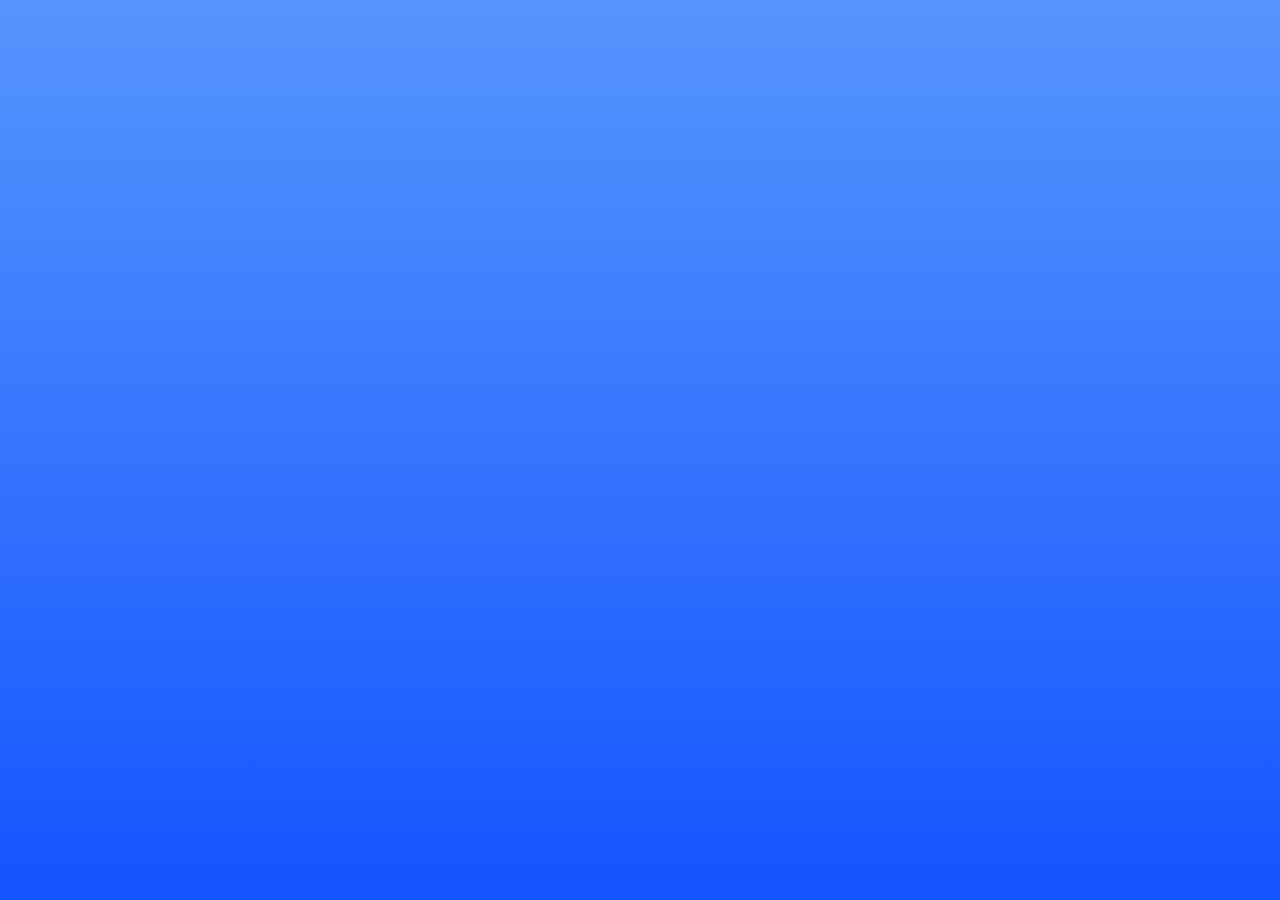
<file: vpn/src/pages/consent-settings/index.html>
<!doctype html>
<html lang="en">
  <head>
    <meta charset="UTF-8" />
    <meta name="viewport" content="width=device-width, initial-scale=1.0" />
    <title>VeePN Consent Settings</title>
    <script type="module" crossorigin src="../../../assets/consent-settings-DWs9UWxB.js"></script>
    <link rel="modulepreload" crossorigin href="../../../assets/index-Cmg072g4.js">
    <link rel="modulepreload" crossorigin href="../../../assets/client-BELrBlEC.js">
    <link rel="modulepreload" crossorigin href="../../../assets/index-DZZk-EHe.js">
    <link rel="modulepreload" crossorigin href="../../../assets/index-CuSsmBFW.js">
    <link rel="stylesheet" crossorigin href="../../../assets/consent-settings-CbOFhPUj.css">
  </head>
  <body class="scrollable">
    <div id="root"></div>
  </body>
</html>
</file>
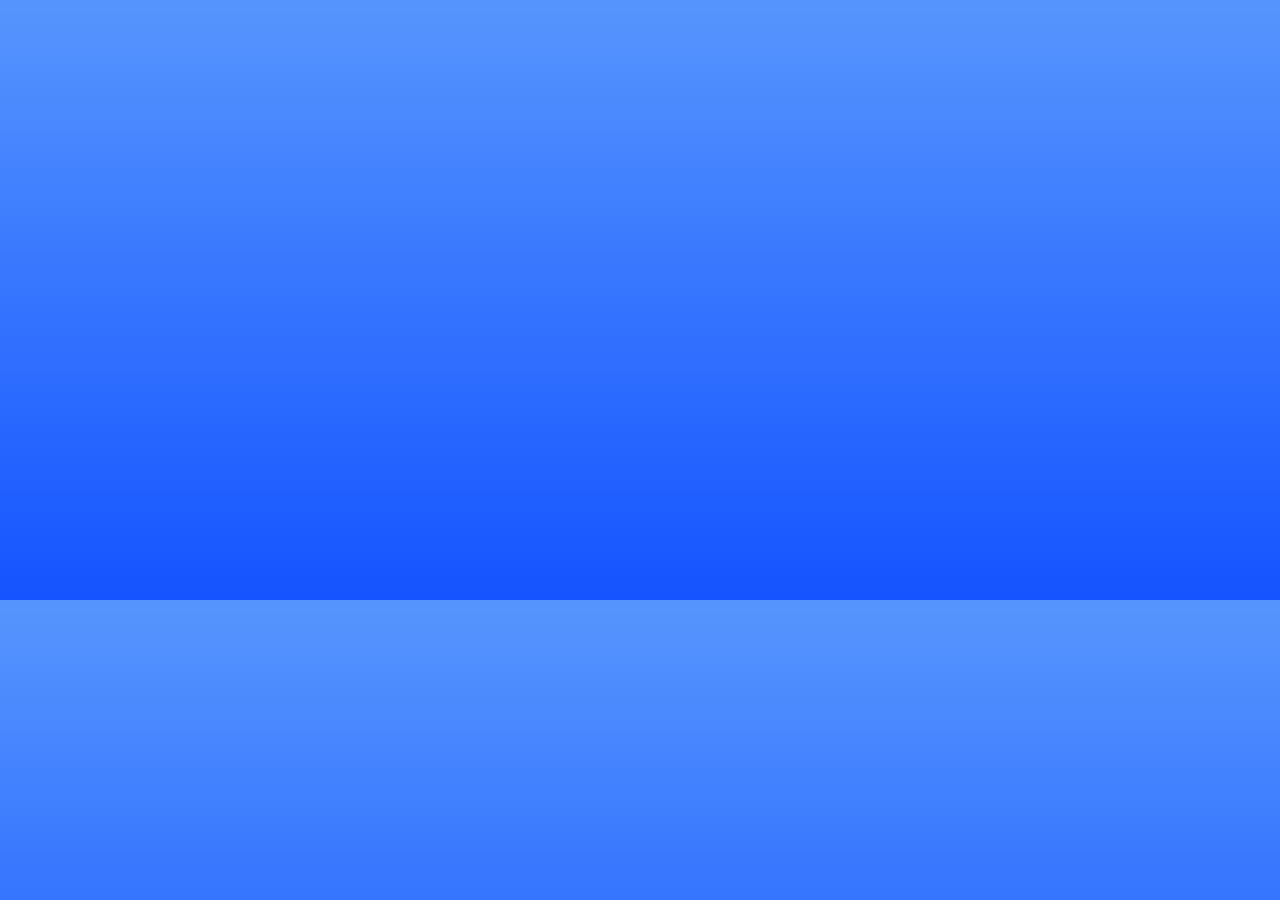
<file: vpn/src/popup/popup.html>
<!doctype html>
<html lang="en">
  <head>
    <meta charset="UTF-8" />
    <meta name="viewport" content="width=device-width, initial-scale=1.0" />
    <title>Extension</title>
    <script type="module" crossorigin src="../../assets/popup.html-CqIUa8qG.js"></script>
    <link rel="modulepreload" crossorigin href="../../assets/index-Cmg072g4.js">
    <link rel="modulepreload" crossorigin href="../../assets/client-BELrBlEC.js">
    <link rel="modulepreload" crossorigin href="../../assets/index-DZZk-EHe.js">
    <link rel="modulepreload" crossorigin href="../../assets/index-CuSsmBFW.js">
    <link rel="modulepreload" crossorigin href="../../assets/index-02pPuWBT.js">
    <link rel="stylesheet" crossorigin href="../../assets/popup-BqCsAw4O.css">
  </head>
  <body class="scrollable">
    <div id="root"></div>
  </body>
</html>
</file>
<file: vpn/assets/consent-settings-CbOFhPUj.css>
@charset "UTF-8";html{box-sizing:border-box;text-size-adjust:100%;word-break:normal;-moz-tab-size:4;tab-size:4}*,:before,:after{background-repeat:no-repeat;box-sizing:border-box}:before,:after{text-decoration:inherit;vertical-align:inherit}*{padding:0;margin:0}hr{overflow:visible;height:0;color:inherit;border:0;border-top:1px solid}details,main{display:block}summary{display:list-item}small{font-size:80%}[hidden]{display:none}abbr[title]{border-bottom:none;text-decoration:underline;text-decoration:underline dotted}a{background-color:transparent}a:active,a:hover{outline-width:0}code,kbd,pre,samp{font-family:monospace}pre{font-size:1em}b,strong{font-weight:bolder}sub,sup{font-size:75%;line-height:0;position:relative;vertical-align:baseline}sub{bottom:-.25em}sup{top:-.5em}table{border-color:inherit;text-indent:0}iframe{border-style:none}input{border-radius:0}[type=number]::-webkit-inner-spin-button,[type=number]::-webkit-outer-spin-button{height:auto}[type=search]{-webkit-appearance:textfield;-moz-appearance:textfield;appearance:textfield;outline-offset:-2px}[type=search]::-webkit-search-decoration{-webkit-appearance:none;-moz-appearance:none;appearance:none}textarea{overflow:auto;resize:vertical}button,input,optgroup,select,textarea{font:inherit;color:inherit}optgroup{font-weight:700}button{overflow:visible}button,select{text-transform:none}button,[type=button],[type=reset],[type=submit],[role=button]{cursor:pointer}button::-moz-focus-inner,[type=button]::-moz-focus-inner,[type=reset]::-moz-focus-inner,[type=submit]::-moz-focus-inner{border-style:none;padding:0}button,html [type=button],[type=reset],[type=submit]{-webkit-appearance:button;-moz-appearance:button;appearance:button}button,input,select,textarea{background-color:transparent;border-style:none}button:-moz-focusring,[type=button]::-moz-focus-inner,[type=reset]::-moz-focus-inner,[type=submit]::-moz-focus-inner{outline:1px dotted ButtonText}select{-webkit-appearance:none;-moz-appearance:none;appearance:none}a:focus,button:focus,input:focus,select:focus,textarea:focus{outline-width:0}select::-ms-expand{display:none}select::-ms-value{color:currentcolor}legend{border:0;color:inherit;display:table;white-space:normal;max-width:100%}::-webkit-file-upload-button{-webkit-appearance:button;-moz-appearance:button;appearance:button;color:inherit;font:inherit}[disabled]{cursor:default}img{border-style:none}progress{vertical-align:baseline}[aria-busy=true]{cursor:progress}[aria-controls]{cursor:pointer}[aria-disabled=true]{cursor:default}ul,ol{list-style-type:none}figure{margin:0}@font-face{font-family:FigtreeVF;src:url(../fonts/FigtreeVF.woff2) format("woff2 supports variations"),url(../fonts/FigtreeVF.woff2) format("woff2-variations");font-weight:100 1000;font-display:swap}:root{--anim-primary: .25s ease;--anim-secondary: .15s ease;--color-white-900: #fff;--color-white-850: #f3f3f3;--color-white-800: #eeedf3;--color-green-600: #13cf8f;--color-green-500: #17d394;--color-green-300: #4ffe66;--color-red-600: #de4558;--color-red-500: #e84e58;--color-red-400: #ff5959;--color-orange-500: #fe7a01;--color-yellow-500: #e6b400;--color-blue-900: #011e47;--color-blue-850: #021126;--color-blue-800: #031837;--color-blue-700: #293a53;--color-blue-600: #3066ff;--color-blue-500: #427bfe;--color-blue-400: #2fa6f8;--color-blue-350: #97bdfe;--color-blue-300: #98aded;--color-blue-200: #dbe2f9;--color-gray-500: #82829c;--color-gray-450: #98a0a9;--color-gray-400: #9ca4ba;--color-gray-300: #c2c8db;--color-gray-200: #e8eaf0;--color-black-900: #222e3a;--color-black-800: #303c48;--color-black-600: #4a5764;--color-black-500: #5c6977;--color-black-450: #808ea3;--color-black-400: #98a0a9;--color-black-300: #c4c9ce;--color-black-200: #e0e4e6;--color-border-200: rgb(220 226 239 / 20%);--color-secondary-800: #3b5fca;--background-gradient-500: linear-gradient(180deg, #5695fd 0%, #1554ff 100%);--background-gradient-900: linear-gradient(180deg, #021b42 0%, #031837 100%)}.btn{display:inline-flex;align-items:center;justify-content:center;column-gap:4px;text-align:center;font-weight:600;transition:opacity var(--anim-primary)}.btn:disabled{color:var(--color-black-450);background-color:var(--color-black-200);cursor:not-allowed}.btn:active:not(:disabled){opacity:.8}.btn--primary:not(:disabled){color:var(--color-white-900);background:linear-gradient(180deg,#20df9e,#13cf8f)}.btn--secondary:not(:disabled){color:var(--color-white-900);background:linear-gradient(180deg,#5695fd,#1554ff)}.btn--secondary:not(:disabled).btn--outline{--outline-secondary-color: var(--color-blue-600);color:var(--outline-color);background:none;border:1px solid var(--outline-color);--outline-color: var(--color-blue-400)}@media (prefers-color-scheme: dark){.btn--secondary:not(:disabled).btn--outline{--outline-color: var(--color-blue-400)}}[data-theme=dark] .btn--secondary:not(:disabled).btn--outline{--outline-color: var(--color-blue-400)}.btn--secondary:not(:disabled).btn--flat{color:var(--color-blue-600);background:none}.btn--sm{font-size:13px;min-height:24px;padding-block:4px;padding-inline:14px;border-radius:3px}.btn--md{min-height:30px;padding-block:4px;padding-inline:24px;border-radius:5px}.btn--lg{min-height:36px;padding-block:4px;padding-inline:24px;border-radius:8px}.btn--xl{min-height:48px;padding:4px 24px;border-radius:12px;font-size:16px;font-weight:700}body{--color-text: var(--color-blue-700);font-family:FigtreeVF,Figtree,sans-serif;font-size:16px;line-height:1.4;color:var(--color-text);background:var(--background-gradient);display:flex;flex-direction:column}@media (prefers-color-scheme: light){body{--background-gradient: var(--background-gradient-500)}}body[data-theme=light]{--background-gradient: var(--background-gradient-500)}@media (prefers-color-scheme: dark){body{--background-gradient: var(--background-gradient-900)}}body[data-theme=dark]{--color-text: var(--color-white-900);--background-gradient: var(--background-gradient-900)}html,body,#root,.fullheight{height:100%}.scrollable{--scrollbar-width: 6px;--background-thumb: var(--color-gray-500);overflow:auto}.scrollable::-webkit-scrollbar{width:var(--scrollbar-width)}.scrollable::-webkit-scrollbar-track{background-color:#00000026}.scrollable::-webkit-scrollbar-thumb{background-color:var(--background-thumb);border-radius:var(--scrollbar-width)}.checkbox{cursor:pointer;font-size:14px;line-height:22px;display:flex;align-items:flex-start;column-gap:12px}.checkbox__input:checked+.checkbox__box:after{opacity:1}.checkbox__box{flex-shrink:0;width:16px;height:16px;border:1px solid currentcolor;border-radius:2px;transform:translateY(5px);position:relative}.checkbox__box:after{content:"";display:block;width:10px;height:6px;border-left:2px solid currentcolor;border-bottom:2px solid currentcolor;transform:rotate(-45deg) translateY(3px);opacity:0}.base-button{position:relative}.base-button--loading{pointer-events:none;cursor:progress}.base-button--loading .base-button__inner{opacity:0}.base-button__inner{display:inline-flex;align-items:center;column-gap:8px}.base-button__loader{position:absolute;top:50%;left:50%;line-height:0;display:block;transform:translate(-50%,-50%)}.base-button__spinner{animation:spin 2s linear infinite}@keyframes spin{to{transform:rotate(360deg)}}.app{--background-gradient: var(--background-gradient-500);--background-gradient: var(--background-gradient-900);background:url(./bg-world-map-Jfc1-Dru.png),var(--background-gradient);background-repeat:no-repeat;background-size:cover;display:flex;flex-direction:column;padding:24px 40px}@media (prefers-color-scheme: light){.app{--background-gradient: var(--background-gradient-500)}}[data-theme=light] .app{--background-gradient: var(--background-gradient-500)}@media (prefers-color-scheme: dark){.app{--background-gradient: var(--background-gradient-900)}}[data-theme=dark] .app{--background-gradient: var(--background-gradient-900)}.app__container{max-width:450px;margin:auto}.app__img{line-height:0;text-align:center;margin-bottom:24px}.app__description{font-size:14px;font-weight:300;color:var(--color-white-900);margin-bottom:24px}.app__form{display:flex;flex-direction:column;row-gap:16px}.app__subtitle{font-size:14px;font-weight:500;color:var(--color-white-900);margin-bottom:4px}.app__checkbox{font-weight:300;color:var(--color-white-900)}.app__disclaimer{font-size:14px;font-weight:300;color:var(--color-white-900)}.app__disclaimer a{color:inherit}.app__accept{margin-top:8px;width:100%}.app__footer{padding-top:4px;text-align:center}.app__decline{font-size:13px;font-weight:300;color:var(--color-white-900);opacity:.6}
</file>
<file: vpn/assets/popup-BqCsAw4O.css>
@charset "UTF-8";html{box-sizing:border-box;text-size-adjust:100%;word-break:normal;-moz-tab-size:4;tab-size:4}*,:before,:after{background-repeat:no-repeat;box-sizing:border-box}:before,:after{text-decoration:inherit;vertical-align:inherit}*{padding:0;margin:0}hr{overflow:visible;height:0;color:inherit;border:0;border-top:1px solid}details,main{display:block}summary{display:list-item}small{font-size:80%}[hidden]{display:none}abbr[title]{border-bottom:none;text-decoration:underline;text-decoration:underline dotted}a{background-color:transparent}a:active,a:hover{outline-width:0}code,kbd,pre,samp{font-family:monospace}pre{font-size:1em}b,strong{font-weight:bolder}sub,sup{font-size:75%;line-height:0;position:relative;vertical-align:baseline}sub{bottom:-.25em}sup{top:-.5em}table{border-color:inherit;text-indent:0}iframe{border-style:none}input{border-radius:0}[type=number]::-webkit-inner-spin-button,[type=number]::-webkit-outer-spin-button{height:auto}[type=search]{-webkit-appearance:textfield;-moz-appearance:textfield;appearance:textfield;outline-offset:-2px}[type=search]::-webkit-search-decoration{-webkit-appearance:none;-moz-appearance:none;appearance:none}textarea{overflow:auto;resize:vertical}button,input,optgroup,select,textarea{font:inherit;color:inherit}optgroup{font-weight:700}button{overflow:visible}button,select{text-transform:none}button,[type=button],[type=reset],[type=submit],[role=button]{cursor:pointer}button::-moz-focus-inner,[type=button]::-moz-focus-inner,[type=reset]::-moz-focus-inner,[type=submit]::-moz-focus-inner{border-style:none;padding:0}button,html [type=button],[type=reset],[type=submit]{-webkit-appearance:button;-moz-appearance:button;appearance:button}button,input,select,textarea{background-color:transparent;border-style:none}button:-moz-focusring,[type=button]::-moz-focus-inner,[type=reset]::-moz-focus-inner,[type=submit]::-moz-focus-inner{outline:1px dotted ButtonText}select{-webkit-appearance:none;-moz-appearance:none;appearance:none}a:focus,button:focus,input:focus,select:focus,textarea:focus{outline-width:0}select::-ms-expand{display:none}select::-ms-value{color:currentcolor}legend{border:0;color:inherit;display:table;white-space:normal;max-width:100%}::-webkit-file-upload-button{-webkit-appearance:button;-moz-appearance:button;appearance:button;color:inherit;font:inherit}[disabled]{cursor:default}img{border-style:none}progress{vertical-align:baseline}[aria-busy=true]{cursor:progress}[aria-controls]{cursor:pointer}[aria-disabled=true]{cursor:default}ul,ol{list-style-type:none}figure{margin:0}@font-face{font-family:FigtreeVF;src:url(../fonts/FigtreeVF.woff2) format("woff2 supports variations"),url(../fonts/FigtreeVF.woff2) format("woff2-variations");font-weight:100 1000;font-display:swap}:root{--anim-primary: .25s ease;--anim-secondary: .15s ease;--color-white-900: #fff;--color-white-850: #f3f3f3;--color-white-800: #eeedf3;--color-green-600: #13cf8f;--color-green-500: #17d394;--color-green-300: #4ffe66;--color-red-600: #de4558;--color-red-500: #e84e58;--color-red-400: #ff5959;--color-orange-500: #fe7a01;--color-yellow-500: #e6b400;--color-blue-900: #011e47;--color-blue-850: #021126;--color-blue-800: #031837;--color-blue-700: #293a53;--color-blue-600: #3066ff;--color-blue-500: #427bfe;--color-blue-400: #2fa6f8;--color-blue-350: #97bdfe;--color-blue-300: #98aded;--color-blue-200: #dbe2f9;--color-gray-500: #82829c;--color-gray-450: #98a0a9;--color-gray-400: #9ca4ba;--color-gray-300: #c2c8db;--color-gray-200: #e8eaf0;--color-black-900: #222e3a;--color-black-800: #303c48;--color-black-600: #4a5764;--color-black-500: #5c6977;--color-black-450: #808ea3;--color-black-400: #98a0a9;--color-black-300: #c4c9ce;--color-black-200: #e0e4e6;--color-border-200: rgb(220 226 239 / 20%);--color-secondary-800: #3b5fca;--background-gradient-500: linear-gradient(180deg, #5695fd 0%, #1554ff 100%);--background-gradient-900: linear-gradient(180deg, #021b42 0%, #031837 100%)}.btn{display:inline-flex;align-items:center;justify-content:center;column-gap:4px;text-align:center;font-weight:600;transition:opacity var(--anim-primary)}.btn:disabled{color:var(--color-black-450);background-color:var(--color-black-200);cursor:not-allowed}.btn:active:not(:disabled){opacity:.8}.btn--primary:not(:disabled){color:var(--color-white-900);background:linear-gradient(180deg,#20df9e,#13cf8f)}.btn--secondary:not(:disabled){color:var(--color-white-900);background:linear-gradient(180deg,#5695fd,#1554ff)}.btn--secondary:not(:disabled).btn--outline{--outline-secondary-color: var(--color-blue-600);color:var(--outline-color);background:none;border:1px solid var(--outline-color);--outline-color: var(--color-blue-400)}@media (prefers-color-scheme: dark){.btn--secondary:not(:disabled).btn--outline{--outline-color: var(--color-blue-400)}}[data-theme=dark] .btn--secondary:not(:disabled).btn--outline{--outline-color: var(--color-blue-400)}.btn--secondary:not(:disabled).btn--flat{color:var(--color-blue-600);background:none}.btn--sm{font-size:13px;min-height:24px;padding-block:4px;padding-inline:14px;border-radius:3px}.btn--md{min-height:30px;padding-block:4px;padding-inline:24px;border-radius:5px}.btn--lg{min-height:36px;padding-block:4px;padding-inline:24px;border-radius:8px}.btn--xl{min-height:48px;padding:4px 24px;border-radius:12px;font-size:16px;font-weight:700}body{--color-text: var(--color-blue-700);font-family:FigtreeVF,Figtree,sans-serif;font-size:16px;line-height:1.4;color:var(--color-text);background:var(--background-gradient);width:439px;height:600px}@media (prefers-color-scheme: light){body{--background-gradient: var(--background-gradient-500)}}body[data-theme=light]{--background-gradient: var(--background-gradient-500)}@media (prefers-color-scheme: dark){body{--background-gradient: var(--background-gradient-900)}}body[data-theme=dark]{--color-text: var(--color-white-900);--background-gradient: var(--background-gradient-900)}#root,.fullheight{height:100%}.scrollable{--scrollbar-width: 6px;--background-thumb: var(--color-gray-500);overflow:auto}.scrollable::-webkit-scrollbar{width:var(--scrollbar-width)}.scrollable::-webkit-scrollbar-track{background-color:#00000026}.scrollable::-webkit-scrollbar-thumb{background-color:var(--background-thumb);border-radius:var(--scrollbar-width)}.onboarding-view{--background-gradient: var(--background-gradient-500);--background-gradient: var(--background-gradient-900);background-image:var(--background-gradient)}@media (prefers-color-scheme: light){.onboarding-view{--background-gradient: var(--background-gradient-500)}}[data-theme=light] .onboarding-view{--background-gradient: var(--background-gradient-500)}@media (prefers-color-scheme: dark){.onboarding-view{--background-gradient: var(--background-gradient-900)}}[data-theme=dark] .onboarding-view{--background-gradient: var(--background-gradient-900)}.splash-screen{display:flex;flex-direction:column;align-items:center;justify-content:center}.svg-icon{flex-shrink:0;pointer-events:none;-webkit-user-select:none;user-select:none;color:inherit}.svg-icon--sm{width:16px;height:16px}.svg-icon--md{width:24px;height:24px}.svg-icon--lg{width:32px;height:32px}.intro-steps{--icon-color: var(--color-white-900);--footer-background: var(--color-white-900);--footer-color: var(--color-blue-500);--dot-background: var(--color-blue-500);--icon-color: #5796fd;--footer-background: #002458;--footer-color: var(--color-white-900);--dot-background: var(--color-green-600);display:flex;flex-direction:column;padding-top:24px;animation:fade-in .3s ease-in forwards}@media (prefers-color-scheme: light){.intro-steps{--icon-color: var(--color-white-900);--footer-background: var(--color-white-900);--footer-color: var(--color-blue-500);--dot-background: var(--color-blue-500)}}[data-theme=light] .intro-steps{--icon-color: var(--color-white-900);--footer-background: var(--color-white-900);--footer-color: var(--color-blue-500);--dot-background: var(--color-blue-500)}@media (prefers-color-scheme: dark){.intro-steps{--icon-color: #5796fd;--footer-background: #002458;--footer-color: var(--color-white-900);--dot-background: var(--color-green-600)}}[data-theme=dark] .intro-steps{--icon-color: #5796fd;--footer-background: #002458;--footer-color: var(--color-white-900);--dot-background: var(--color-green-600)}.intro-steps__header{background:url(./bg-world-map-small-iLGjrDuY.png) no-repeat center;background-size:contain;padding:70px 16px 16px;text-align:center}.intro-steps__logo{line-height:0;margin-bottom:20px}.intro-steps__title{font-size:28px;color:var(--color-white-900)}.intro-steps__title span{color:var(--color-green-500)}.intro-steps__main{flex-grow:1;padding:20px 24px}.intro-steps__list{display:flex;flex-direction:column;row-gap:20px}.intro-steps__item{display:flex;align-items:center;column-gap:16px;font-size:17px;font-weight:500;color:var(--color-white-900)}.intro-steps__icon{--size: 40px;flex-shrink:0;display:flex;align-items:center;justify-content:center;width:var(--size);height:var(--size);border-radius:50%;background-color:#149bf033;color:var(--icon-color)}.intro-steps__footer{position:relative;height:48px;display:flex;align-items:center;justify-content:center;padding-inline:16px;background-color:var(--footer-background)}.intro-steps__btn{color:var(--footer-color);display:flex;align-items:center;column-gap:8px;padding:8px;position:absolute;right:8px;top:50%;transform:translateY(-50%)}.intro-steps__pagination{display:flex;align-items:center;column-gap:18px}.intro-steps__dot{--size: 10px;width:var(--size);height:var(--size);border-radius:50%;background-color:var(--dot-background);opacity:.2}.intro-steps__dot--active{opacity:1}.navigation-item{--tooltip-background: var(--color-black-900);--tooltip-color: var(--color-white-900);--tooltip-background: var(--color-white-900);--tooltip-color: var(--color-black-900);display:block;position:relative;width:40px;height:40px;border:1px solid transparent;border-radius:12px;transition:background-color var(--anim-secondary)}@media (prefers-color-scheme: light){.navigation-item{--tooltip-background: var(--color-black-900);--tooltip-color: var(--color-white-900)}}[data-theme=light] .navigation-item{--tooltip-background: var(--color-black-900);--tooltip-color: var(--color-white-900)}@media (prefers-color-scheme: dark){.navigation-item{--tooltip-background: var(--color-white-900);--tooltip-color: var(--color-black-900)}}[data-theme=dark] .navigation-item{--tooltip-background: var(--color-white-900);--tooltip-color: var(--color-black-900)}.navigation-item:hover:not(.navigation-item--active){background-color:#ffffff26}.navigation-item--active{border-color:#ffffff1a;background-color:#ffffff26}.navigation-item--active .navigation-item__icon--base{opacity:0}.navigation-item--active .navigation-item__icon--active{opacity:1}.navigation-item__icon{position:absolute;top:50%;left:50%;transition:opacity var(--anim-secondary);transform:translate(-50%,-50%)}.navigation-item__icon--active{opacity:0}.navigation-item__tooltip{display:flex;flex-direction:column;row-gap:4px;padding:12px 16px;border-radius:8px;width:212px;background-color:var(--tooltip-background);color:var(--tooltip-color);position:absolute;z-index:10;left:calc(100% + 12px);top:50%;transform:translateY(-50%);font-size:12px;text-align:left;animation:fade-in .15s ease-in-out forwards;pointer-events:none}.navigation-item__tooltip:after{content:"";display:block;width:0;height:0;border-style:solid;border-width:0 8px 8px;border-color:transparent transparent var(--tooltip-background) transparent;position:absolute;top:50%;left:-8px;transform:rotate(270deg) translateY(-50%)}.navigation-layout{--nav-background: linear-gradient( 0deg, rgb(0 0 0 / 12%) 0%, rgb(0 0 0 / 12%) 100% ), linear-gradient(180deg, #5695fd 0%, #3473fe 52.5%, #1554ff 100%);--nav-background: linear-gradient( 0deg, rgb(0 0 0 / 12%) 0%, rgb(0 0 0 / 12%) 100% ), linear-gradient(180deg, #021b42 0%, #031837 100%);display:flex}@media (prefers-color-scheme: light){.navigation-layout{--nav-background: linear-gradient( 0deg, rgb(0 0 0 / 12%) 0%, rgb(0 0 0 / 12%) 100% ), linear-gradient(180deg, #5695fd 0%, #3473fe 52.5%, #1554ff 100%)}}[data-theme=light] .navigation-layout{--nav-background: linear-gradient( 0deg, rgb(0 0 0 / 12%) 0%, rgb(0 0 0 / 12%) 100% ), linear-gradient(180deg, #5695fd 0%, #3473fe 52.5%, #1554ff 100%)}@media (prefers-color-scheme: dark){.navigation-layout{--nav-background: linear-gradient( 0deg, rgb(0 0 0 / 12%) 0%, rgb(0 0 0 / 12%) 100% ), linear-gradient(180deg, #021b42 0%, #031837 100%)}}[data-theme=dark] .navigation-layout{--nav-background: linear-gradient( 0deg, rgb(0 0 0 / 12%) 0%, rgb(0 0 0 / 12%) 100% ), linear-gradient(180deg, #021b42 0%, #031837 100%)}.navigation-layout__nav{width:64px;flex-shrink:0;padding-block:12px;display:flex;flex-direction:column;row-gap:16px;align-items:center;justify-content:space-between;background:var(--nav-background)}.navigation-layout__list{display:flex;flex-direction:column;row-gap:16px;align-items:center}.navigation-layout__list--top .navigation-layout__item:first-child .navigation-item__tooltip{top:100%}.navigation-layout__list--top .navigation-layout__item:first-child .navigation-item__tooltip:after{top:25%}.navigation-layout__list--bottom .navigation-layout__item:last-child .navigation-item__tooltip{top:0}.navigation-layout__list--bottom .navigation-layout__item:last-child .navigation-item__tooltip:after{top:75%}.navigation-layout__content{flex-grow:1}.connect-button{width:135px;height:135px;border-radius:50%;position:relative;transition:box-shadow var(--anim-secondary)}.connect-button:disabled{cursor:not-allowed}.connect-button:hover:not(:disabled){box-shadow:0 9px 25px #081d5970}.connect-button__inner{width:200px;height:200px;position:absolute;top:50%;left:50%;transform:translate(-50%,-50%);pointer-events:none}.connect-region{width:240px;padding:12px 10px;background-color:#289bf033;border-radius:6px}.connect-region .icon-chevron-right{opacity:.3;transition:opacity var(--anim-primary)}.connect-region__location{display:flex;align-items:center;column-gap:12px;color:var(--color-white-900);width:100%;padding:4px 14px 0}.connect-region__location:disabled{cursor:not-allowed}.connect-region__location:hover:not(:disabled) .icon-chevron-right{opacity:1}.connect-region__flag{width:36px;height:36px;flex-shrink:0;background-position:center;background-size:contain}.connect-region__info{flex-grow:1;display:flex;flex-direction:column;row-gap:2px;text-align:left}.connect-region__country{font-weight:500}.connect-region__region{font-size:14px}.connect-region__divider{border-color:var(--color-border-200);opacity:.2;margin-block:12px}.connect-region__ip{display:flex;align-items:center;justify-content:space-between;column-gap:10px}.connect-region__ip-address{font-size:13px;color:var(--color-white-900);white-space:nowrap;overflow:hidden;text-overflow:ellipsis}.connect-region__btn{--text-white: var(--color-white-900);--border-white: var(--color-white-900);--text-white: var(--color-blue-400);--border-white: var(--color-blue-400);color:var(--text-white);border:1px solid var(--border-white);transition:background-color var(--anim-primary);display:inline-flex;align-items:center;justify-content:center;text-align:center;font-size:13px;min-height:24px;padding:2px 12px;border-radius:3px;white-space:nowrap}@media (prefers-color-scheme: light){.connect-region__btn{--text-white: var(--color-white-900);--border-white: var(--color-white-900)}}[data-theme=light] .connect-region__btn{--text-white: var(--color-white-900);--border-white: var(--color-white-900)}@media (prefers-color-scheme: dark){.connect-region__btn{--text-white: var(--color-blue-400);--border-white: var(--color-blue-400)}}[data-theme=dark] .connect-region__btn{--text-white: var(--color-blue-400);--border-white: var(--color-blue-400)}.connect-region__btn:hover{background-color:#dce2ef33}.connect-region__btn:active{opacity:.8}.upgrade-banner{--background: linear-gradient(180deg, #fff 0%, #e4eeff 100%);--box-shadow: 1px 4px 14px 0px rgb(0 0 0 / 10%);--text-color: var(--color-blue-700);--background: #002458;--box-shadow: 0px -1px 0px 0px rgb(255 255 255 / 15%);--text-color: var(--color-white-900);background:var(--background);box-shadow:var(--box-shadow);padding:16px;display:flex;align-items:center;column-gap:12px;cursor:pointer}@media (prefers-color-scheme: light){.upgrade-banner{--background: linear-gradient(180deg, #fff 0%, #e4eeff 100%);--box-shadow: 1px 4px 14px 0px rgb(0 0 0 / 10%);--text-color: var(--color-blue-700)}}[data-theme=light] .upgrade-banner{--background: linear-gradient(180deg, #fff 0%, #e4eeff 100%);--box-shadow: 1px 4px 14px 0px rgb(0 0 0 / 10%);--text-color: var(--color-blue-700)}@media (prefers-color-scheme: dark){.upgrade-banner{--background: #002458;--box-shadow: 0px -1px 0px 0px rgb(255 255 255 / 15%);--text-color: var(--color-white-900)}}[data-theme=dark] .upgrade-banner{--background: #002458;--box-shadow: 0px -1px 0px 0px rgb(255 255 255 / 15%);--text-color: var(--color-white-900)}.upgrade-banner__list{display:flex;flex-direction:column;row-gap:2px;color:var(--text-color);flex-grow:1}.upgrade-banner__item{display:flex;align-items:flex-start;column-gap:8px;font-size:14px;font-weight:600}.upgrade-banner__icon{transform:translateY(3px)}.upgrade-banner__btn{min-height:30px;white-space:nowrap}.premium-banner{--background-gradient: var(--background-gradient-500);--background-gradient: var(--background-gradient-900);background-image:var(--background-gradient);color:var(--color-white-900);display:flex;flex-direction:column;padding:16px;position:fixed;top:0;right:0;bottom:0;left:0;z-index:10}@media (prefers-color-scheme: light){.premium-banner{--background-gradient: var(--background-gradient-500)}}[data-theme=light] .premium-banner{--background-gradient: var(--background-gradient-500)}@media (prefers-color-scheme: dark){.premium-banner{--background-gradient: var(--background-gradient-900)}}[data-theme=dark] .premium-banner{--background-gradient: var(--background-gradient-900)}.premium-banner__header{padding-top:16px;text-align:center}.premium-banner__logo{line-height:0;margin:0 0 12px}.premium-banner__title{font-size:24px}.premium-banner__title span{color:var(--color-green-500)}.premium-banner__title--red span{color:var(--color-red-400)}.premium-banner__main{flex-grow:1;padding:16px;align-content:center}.premium-banner__list{display:flex;flex-direction:column;row-gap:14px;margin-bottom:32px}.premium-banner__item{display:flex;align-items:center;column-gap:16px}.premium-banner__icon{--size: 40px;flex-shrink:0;width:var(--size);height:var(--size);border-radius:50%;display:flex;align-items:center;justify-content:center;background-color:#ffffff1a}.premium-banner__text{font-size:17px;font-weight:500}.premium-banner__btn{width:100%;margin-bottom:8px}.premium-banner__btn--red{color:var(--color-white-900);background-color:var(--color-red-400)}.premium-banner__guarantee{display:block;font-size:13px;opacity:.5;text-align:center}.premium-banner__footer{text-align:center}.premium-banner__skip{font-size:13px}.base-button{position:relative}.base-button--loading{pointer-events:none;cursor:progress}.base-button--loading .base-button__inner{opacity:0}.base-button__inner{display:inline-flex;align-items:center;column-gap:8px}.base-button__loader{position:absolute;top:50%;left:50%;line-height:0;display:block;transform:translate(-50%,-50%)}.base-button__spinner{animation:spin 2s linear infinite}@keyframes spin{to{transform:rotate(360deg)}}.intro-offer-modal{background-color:#293a53cc;display:flex;justify-content:end;align-items:center;position:fixed;top:0;right:0;bottom:0;left:0;z-index:10;padding:24px}.intro-offer-modal__inner{position:relative;width:360px;padding:32px 16px 16px;border-radius:12px;background-color:var(--color-white-900)}.intro-offer-modal__close{width:24px;height:24px;border-radius:50%;background-color:var(--color-gray-200);display:flex;align-items:center;justify-content:center;position:absolute;top:8px;right:8px;color:var(--color-gray-500)}.intro-offer-modal__title{color:var(--color-blue-700);font-size:24px;line-height:32px;text-align:center;margin-bottom:16px}.intro-offer-modal__description{font-size:13px;line-height:20px;background-color:#f5f8ff;padding:12px;border-radius:12px;color:var(--color-black-500);display:flex;align-items:flex-start;column-gap:8px;margin-bottom:8px}.intro-offer-modal__description p:not(:last-child){margin-bottom:4px}.intro-offer-modal__icon{flex-shrink:0;transform:translateY(3px)}.intro-offer-modal__trial-description{font-size:13px;line-height:20px;text-align:center;color:var(--color-black-500);margin-bottom:16px}.intro-offer-modal__btn{width:100%}.offline-notification{font-size:12px;text-align:center;padding:10px;background-color:var(--color-yellow-500);color:var(--color-blue-800)}.rate-us-modal{position:fixed;z-index:5;top:0;right:0;bottom:0;left:0;background-color:#0a2449cc;display:flex;animation:fadein .3s forwards;opacity:0;width:100%;height:100%;border:none}.rate-us-modal__content{width:306px;background-color:var(--color-white-900);border-radius:12px;margin:auto;padding:16px}.rate-us-modal__header{display:flex;justify-content:flex-end;margin-bottom:4px}.rate-us-modal__close{display:flex;align-items:center;justify-content:center;width:24px;height:24px;color:var(--color-gray-500)}.rate-us-modal__title{font-size:18px;font-weight:400;text-align:center;margin-bottom:4px}.rate-us-modal__description{color:var(--color-black-600);text-align:center;margin-bottom:8px}.rate-us-modal__stars{display:flex;flex-direction:row-reverse;align-items:center;justify-content:center;padding-block:12px}.rate-us-modal__stars .rate-us-modal__star:hover,.rate-us-modal__stars .rate-us-modal__star:hover~.rate-us-modal__star{color:var(--color-yellow-500)}.rate-us-modal__star{display:flex;align-items:center;justify-content:center;width:32px;height:32px;padding:4px;color:var(--color-gray-300)}@keyframes fadein{0%{opacity:0}to{opacity:1}}.tooltip{--offset: 8px;--color-text: var(--color-white-800);--background-tooltip: var(--color-black-900);--border-tooltip: var(--color-black-600);position:absolute;z-index:1;padding:8px 12px;max-width:260px;width:max-content;border-radius:8px;pointer-events:none;color:var(--color-text);background-color:var(--background-tooltip);border:1px solid var(--border-tooltip);font-size:14px;line-height:24px;letter-spacing:-.1px;text-align:initial;font-style:initial;opacity:0;transition:opacity var(--anim-primary)}@media (prefers-color-scheme: light){.tooltip{--color-text: var(--color-white-800);--background-tooltip: var(--color-black-900);--border-tooltip: var(--color-black-600)}}[data-theme=light] .tooltip{--color-text: var(--color-white-800);--background-tooltip: var(--color-black-900);--border-tooltip: var(--color-black-600)}@media (prefers-color-scheme: dark){.tooltip{--color-text: var(--color-white-800);--background-tooltip: var(--color-black-900);--border-tooltip: var(--color-black-600)}}[data-theme=dark] .tooltip{--color-text: var(--color-white-800);--background-tooltip: var(--color-black-900);--border-tooltip: var(--color-black-600)}.tooltip:after{content:"";display:block;width:0;height:0;border-style:solid;position:absolute;left:50%;transform:translate(-50%)}.tooltip--self-top{left:50%;transform:translate(-50%);bottom:calc(100% + var(--offset))}.tooltip--self-top:after{border-width:7px 8px 0;border-color:var(--background-tooltip) transparent transparent transparent;top:100%}.tooltip--self-bottom{left:50%;transform:translate(-50%);top:calc(100% + var(--offset))}.tooltip--self-bottom:after{border-width:0 8px 7px;border-color:transparent transparent var(--background-tooltip);bottom:100%}.tooltip--anchor-center:after{left:50%;transform:translate(-50%)}.tooltip--anchor-right{left:auto;right:0;transform:translate(0)}.tooltip--anchor-right:after{left:auto;right:var(--offset);transform:translate(0)}.tooltip--anchor-left{left:0;transform:translate(0)}.tooltip--anchor-left:after{left:var(--offset);transform:translate(0)}*:has(>.tooltip){position:relative}*:has(>.tooltip):hover .tooltip{opacity:1}.bypass-list-label{display:flex;align-items:center;min-width:120px;height:32px;column-gap:4px;padding-inline:8px;border:1px solid var(--border-color);border-radius:8px;color:var(--text-color);--text-color: var(--color-white-900);--border-color: var(--color-blue-200);--text-color: var(--color-white-800);--border-color: var(--color-border-200)}@media (prefers-color-scheme: light){.bypass-list-label{--text-color: var(--color-white-900);--border-color: var(--color-blue-200)}}[data-theme=light] .bypass-list-label{--text-color: var(--color-white-900);--border-color: var(--color-blue-200)}@media (prefers-color-scheme: dark){.bypass-list-label{--text-color: var(--color-white-800);--border-color: var(--color-border-200)}}[data-theme=dark] .bypass-list-label{--text-color: var(--color-white-800);--border-color: var(--color-border-200)}.bypass-list-label--active .bypass-list-label__state{background-color:var(--color-green-300)}.bypass-list-label__name{flex-grow:1;font-size:12px}.bypass-list-label__state{display:block;width:8px;aspect-ratio:1/1;border-radius:50%;background-color:var(--color-blue-350)}.connect-region-redesign{width:280px;padding:12px;background-color:#289bf033;border-radius:12px}.connect-region-redesign__location{display:flex;align-items:center;column-gap:12px;color:var(--color-white-900);width:100%}.connect-region-redesign__location:disabled{cursor:not-allowed}.connect-region-redesign__flag{width:36px;height:27px;border-radius:4px;flex-shrink:0;background-position:center;background-size:contain}.connect-region-redesign__info{flex-grow:1;display:flex;flex-direction:column;text-align:left}.connect-region-redesign__country{font-weight:500}.connect-region-redesign__region{font-size:14px}.connect-region-redesign__divider{border-color:var(--color-white-900);opacity:.1;margin-block:12px}.connect-region-redesign__ip{display:flex;align-items:center;justify-content:space-between;column-gap:8px}.connect-region-redesign__ip-address{font-size:12px;color:var(--color-white-900);white-space:nowrap;overflow:hidden;text-overflow:ellipsis}.connect-region-redesign__btn{--text-white: var(--color-white-900);--border-white: var(--color-white-900);--text-white: var(--color-blue-400);--border-white: var(--color-blue-400);color:var(--text-white);border:1px solid var(--border-white);transition:background-color var(--anim-primary);display:inline-flex;align-items:center;justify-content:center;text-align:center;font-size:12px;min-height:24px;padding:2px 12px;border-radius:4px;white-space:nowrap}@media (prefers-color-scheme: light){.connect-region-redesign__btn{--text-white: var(--color-white-900);--border-white: var(--color-white-900)}}[data-theme=light] .connect-region-redesign__btn{--text-white: var(--color-white-900);--border-white: var(--color-white-900)}@media (prefers-color-scheme: dark){.connect-region-redesign__btn{--text-white: var(--color-blue-400);--border-white: var(--color-blue-400)}}[data-theme=dark] .connect-region-redesign__btn{--text-white: var(--color-blue-400);--border-white: var(--color-blue-400)}.connect-region-redesign__btn:hover{background-color:#dce2ef33}.connect-region-redesign__btn:active{opacity:.8}.switch{cursor:pointer}.switch__checkbox{position:absolute;visibility:hidden}.switch__checkbox:disabled{cursor:not-allowed}.switch__checkbox:checked+.switch__toggle:after{transform:translate(20px)}.switch__toggle{display:flex;align-items:center;width:40px;height:20px;border-radius:20px;padding-inline:4px;transition:background-color var(--anim-primary)}.switch__toggle:after{content:"";display:block;width:12px;height:12px;border-radius:50%;box-shadow:2px 2px 4px #00000040;transition:transform var(--anim-primary)}.switch--primary .switch__toggle{background-color:var(--color-gray-400)}.switch--primary .switch__toggle:after{background-color:var(--color-white-900)}.switch--primary .switch__checkbox:checked+.switch__toggle{background-color:var(--color-blue-500)}.switch--primary .switch__checkbox:checked+.switch__toggle:after{background-color:var(--color-white-900)}.switch--green .switch__toggle{background-color:var(--color-blue-300)}.switch--green .switch__toggle:after{background-color:var(--color-white-900)}.switch--green .switch__checkbox:checked+.switch__toggle{background-color:var(--color-green-600)}.switch--green .switch__checkbox:checked+.switch__toggle:after{background-color:var(--color-white-900)}.ad-block-switch{display:flex;align-items:center;color:var(--color-white-900)}.ad-block-switch__label{font-size:14px;margin-left:12px}.ad-block-switch__info-icon{display:flex;margin-left:5px}.ad-block-premium-modal{--backdrop: rgb(41 58 83 / 80%);--inner-background: var(--color-white-900);--inner-color: var(--color-blue-700);background-color:var(--backdrop);display:flex;position:fixed;top:0;right:0;bottom:0;left:0;z-index:10;padding:24px}@media (prefers-color-scheme: light){.ad-block-premium-modal{--backdrop: rgb(41 58 83 / 80%);--inner-background: var(--color-white-900);--inner-color: var(--color-blue-700)}}[data-theme=light] .ad-block-premium-modal{--backdrop: rgb(41 58 83 / 80%);--inner-background: var(--color-white-900);--inner-color: var(--color-blue-700)}@media (prefers-color-scheme: dark){.ad-block-premium-modal{--backdrop: rgb(41 58 83 / 80%);--inner-background: var(--color-white-900);--inner-color: var(--color-blue-700)}}[data-theme=dark] .ad-block-premium-modal{--backdrop: rgb(41 58 83 / 80%);--inner-background: var(--color-white-900);--inner-color: var(--color-blue-700)}.ad-block-premium-modal__inner{margin-block:auto;padding:24px 20px 20px;background-color:var(--inner-background);border-radius:12px;color:var(--inner-color);text-align:center}.ad-block-premium-modal__title{font-size:24px;margin-bottom:4px}.ad-block-premium-modal__description{text-align:center;margin-bottom:16px}.ad-block-premium-modal__actions{display:flex;flex-direction:column;row-gap:16px}.ad-block-info-modal{--backdrop: rgb(41 58 83 / 80%);--inner-background: var(--color-white-900);--inner-color: var(--color-blue-700);background-color:var(--backdrop);display:flex;position:fixed;top:0;right:0;bottom:0;left:0;z-index:10;padding:24px}@media (prefers-color-scheme: light){.ad-block-info-modal{--backdrop: rgb(41 58 83 / 80%);--inner-background: var(--color-white-900);--inner-color: var(--color-blue-700)}}[data-theme=light] .ad-block-info-modal{--backdrop: rgb(41 58 83 / 80%);--inner-background: var(--color-white-900);--inner-color: var(--color-blue-700)}@media (prefers-color-scheme: dark){.ad-block-info-modal{--backdrop: rgb(41 58 83 / 80%);--inner-background: var(--color-white-900);--inner-color: var(--color-blue-700)}}[data-theme=dark] .ad-block-info-modal{--backdrop: rgb(41 58 83 / 80%);--inner-background: var(--color-white-900);--inner-color: var(--color-blue-700)}.ad-block-info-modal__inner{margin-block:auto;padding:24px 20px 20px;background-color:var(--inner-background);border-radius:12px;color:var(--inner-color);text-align:center}.ad-block-info-modal__title{font-size:24px;margin-bottom:4px}.ad-block-info-modal__description{text-align:center;margin-bottom:16px}.ad-block-info-modal__actions{display:flex;flex-direction:column;row-gap:16px}.out-of-slots-banner{--background: var(--color-white-900);--box-shadow: 1px 4px 14px 0px rgb(0 0 0 / 10%);--icon-color: var(--color-gray-500);--background: var(--color-blue-900);--box-shadow: 0px -1px 0px 0px rgb(255 255 255 / 15%);--icon-color: var(--color-gray-300);background-color:var(--background);box-shadow:var(--box-shadow);padding:8px 16px;display:flex;align-items:center;column-gap:8px;cursor:pointer}@media (prefers-color-scheme: light){.out-of-slots-banner{--background: var(--color-white-900);--box-shadow: 1px 4px 14px 0px rgb(0 0 0 / 10%);--icon-color: var(--color-gray-500)}}[data-theme=light] .out-of-slots-banner{--background: var(--color-white-900);--box-shadow: 1px 4px 14px 0px rgb(0 0 0 / 10%);--icon-color: var(--color-gray-500)}@media (prefers-color-scheme: dark){.out-of-slots-banner{--background: var(--color-blue-900);--box-shadow: 0px -1px 0px 0px rgb(255 255 255 / 15%);--icon-color: var(--color-gray-300)}}[data-theme=dark] .out-of-slots-banner{--background: var(--color-blue-900);--box-shadow: 0px -1px 0px 0px rgb(255 255 255 / 15%);--icon-color: var(--color-gray-300)}.out-of-slots-banner__icon{flex-shrink:0;color:var(--icon-color)}.out-of-slots-banner__description{font-weight:600;font-size:14px;flex-grow:1}.out-of-slots-banner__btn{flex-shrink:0}.out-of-slots-modal{background-color:#293a53cc;display:flex;position:fixed;top:0;right:0;bottom:0;left:0;z-index:10;padding:24px}.out-of-slots-modal__inner{margin-block:auto;padding:8px 16px 24px;background-color:var(--color-white-900);border-radius:12px;color:var(--color-blue-700)}.out-of-slots-modal__close-wrap{display:flex;justify-content:flex-end;margin-bottom:16px}.out-of-slots-modal__close-btn{color:var(--color-gray-500);display:flex;align-items:center;justify-content:center;width:24px;height:24px}.out-of-slots-modal__img{display:flex;justify-content:center;margin-bottom:16px}.out-of-slots-modal__title{font-size:18px;text-align:center;margin-bottom:12px}.out-of-slots-modal__description{text-align:center;margin-bottom:16px}.out-of-slots-modal__actions{display:flex;flex-direction:column;row-gap:12px}.out-of-slots-modal__btn{margin-top:-6px}.connection-survey-question{--background: var(--color-white-900);--text-color: var(--color-black-900);--action-color: var(--color-black-900);--action-hover-color: var(--color-black-900);--icon-color: var(--color-gray-500);--background: var(--color-blue-700);--text-color: var(--color-white-900);--action-color: var(--color-white-900);--action-hover-color: var(--color-white-900);--icon-color: #919db4;position:absolute;top:20px;left:16px;right:16px;z-index:1;border-radius:12px;background-color:var(--background);padding:8px 12px 8px 16px;display:flex;align-items:center;column-gap:12px;animation:slide-in .3s ease-in-out forwards}@media (prefers-color-scheme: light){.connection-survey-question{--background: var(--color-white-900);--text-color: var(--color-black-900);--action-color: var(--color-black-900);--action-hover-color: var(--color-black-900);--icon-color: var(--color-gray-500)}}[data-theme=light] .connection-survey-question{--background: var(--color-white-900);--text-color: var(--color-black-900);--action-color: var(--color-black-900);--action-hover-color: var(--color-black-900);--icon-color: var(--color-gray-500)}@media (prefers-color-scheme: dark){.connection-survey-question{--background: var(--color-blue-700);--text-color: var(--color-white-900);--action-color: var(--color-white-900);--action-hover-color: var(--color-white-900);--icon-color: #919db4}}[data-theme=dark] .connection-survey-question{--background: var(--color-blue-700);--text-color: var(--color-white-900);--action-color: var(--color-white-900);--action-hover-color: var(--color-white-900);--icon-color: #919db4}.connection-survey-question__title{color:var(--text-color);font-size:14px;font-weight:500;flex-grow:1}.connection-survey-question__actions{display:flex;align-items:center;flex-shrink:0}.connection-survey-question__action{display:flex;align-items:center;justify-content:center;width:40px;height:40px}.connection-survey-question__action:hover .connection-survey-question__icon{color:transparent;fill:var(--action-hover-color);transform:scale(1.1)}.connection-survey-question__icon{color:var(--action-color)}.connection-survey-question__divider{width:1px;height:24px;background-color:var(--icon-color);opacity:.3}.connection-survey-question__close{display:flex;align-items:center;justify-content:center;width:24px;height:24px;flex-shrink:0;color:var(--icon-color)}.connection-survey-question__close svg{transform:scale(1.2)}.connection-survey-thanks{--background: var(--color-white-900);--text-color: var(--color-black-900);--background: var(--color-blue-700);--text-color: var(--color-white-900);position:absolute;top:20px;left:16px;right:16px;z-index:1;border-radius:12px;background-color:var(--background);padding:16px 12px 16px 16px;display:flex;align-items:center;column-gap:12px;animation:slide-in .3s ease-in-out forwards}@media (prefers-color-scheme: light){.connection-survey-thanks{--background: var(--color-white-900);--text-color: var(--color-black-900)}}[data-theme=light] .connection-survey-thanks{--background: var(--color-white-900);--text-color: var(--color-black-900)}@media (prefers-color-scheme: dark){.connection-survey-thanks{--background: var(--color-blue-700);--text-color: var(--color-white-900)}}[data-theme=dark] .connection-survey-thanks{--background: var(--color-blue-700);--text-color: var(--color-white-900)}.connection-survey-thanks__title{color:var(--text-color);font-size:14px;font-weight:500;flex-grow:1}.connection-survey-quize{--inner-background: var(--color-white-900);--icon-color: var(--color-gray-500);--text-color: var(--color-black-900);--option-border-color: rgb(41 58 83 / 15%);--option-border-color-active: rgb(48 102 255 / 15%);--option-background-color-active: rgb(48 102 255 / 5%);--inner-background: #071e44;--icon-color: #919db4;--text-color: var(--color-white-900);--option-border-color: rgb(255 255 255 / 30%);--option-border-color-active: rgb(66 123 254 / 15%);--option-background-color-active: rgb(66 123 254 / 5%);background-color:#00000080;display:flex;position:fixed;top:0;right:0;bottom:0;left:0;z-index:1;padding:20px}@media (prefers-color-scheme: light){.connection-survey-quize{--inner-background: var(--color-white-900);--icon-color: var(--color-gray-500);--text-color: var(--color-black-900);--option-border-color: rgb(41 58 83 / 15%);--option-border-color-active: rgb(48 102 255 / 15%);--option-background-color-active: rgb(48 102 255 / 5%)}}[data-theme=light] .connection-survey-quize{--inner-background: var(--color-white-900);--icon-color: var(--color-gray-500);--text-color: var(--color-black-900);--option-border-color: rgb(41 58 83 / 15%);--option-border-color-active: rgb(48 102 255 / 15%);--option-background-color-active: rgb(48 102 255 / 5%)}@media (prefers-color-scheme: dark){.connection-survey-quize{--inner-background: #071e44;--icon-color: #919db4;--text-color: var(--color-white-900);--option-border-color: rgb(255 255 255 / 30%);--option-border-color-active: rgb(66 123 254 / 15%);--option-background-color-active: rgb(66 123 254 / 5%)}}[data-theme=dark] .connection-survey-quize{--inner-background: #071e44;--icon-color: #919db4;--text-color: var(--color-white-900);--option-border-color: rgb(255 255 255 / 30%);--option-border-color-active: rgb(66 123 254 / 15%);--option-background-color-active: rgb(66 123 254 / 5%)}.connection-survey-quize__inner{padding:32px 20px;background-color:var(--inner-background);border-radius:16px;position:relative;width:100%}.connection-survey-quize__close{display:flex;align-items:center;justify-content:center;width:24px;height:24px;flex-shrink:0;color:var(--icon-color);position:absolute;top:8px;right:8px}.connection-survey-quize__close svg{transform:scale(1.2)}.connection-survey-quize__title{color:var(--text-color);font-size:24px;font-weight:700;line-height:32px;text-align:center;margin-bottom:16px}.connection-survey-quize__list{display:flex;flex-direction:column;gap:16px}.connection-survey-quize__option{display:flex;align-items:center;padding:12px;border-radius:12px;border:1px solid var(--option-border-color);font-size:14px;color:var(--text-color);width:100%;transition:background-color var(--anim-primary),border-color var(--anim-primary)}.connection-survey-quize__option:hover{background-color:var(--option-background-color-active);border-color:var(--option-border-color-active)}.connection-survey-remove{--inner-background: var(--color-white-900);--icon-color: var(--color-gray-500);--text-color: var(--color-black-900);--inner-background: #071e44;--icon-color: #919db4;--text-color: var(--color-white-900);background-color:#00000080;display:flex;position:fixed;top:0;right:0;bottom:0;left:0;z-index:1;padding:20px}@media (prefers-color-scheme: light){.connection-survey-remove{--inner-background: var(--color-white-900);--icon-color: var(--color-gray-500);--text-color: var(--color-black-900)}}[data-theme=light] .connection-survey-remove{--inner-background: var(--color-white-900);--icon-color: var(--color-gray-500);--text-color: var(--color-black-900)}@media (prefers-color-scheme: dark){.connection-survey-remove{--inner-background: #071e44;--icon-color: #919db4;--text-color: var(--color-white-900)}}[data-theme=dark] .connection-survey-remove{--inner-background: #071e44;--icon-color: #919db4;--text-color: var(--color-white-900)}.connection-survey-remove__inner{padding:32px 20px;background-color:var(--inner-background);border-radius:16px;position:relative;width:100%;margin-block:auto}.connection-survey-remove__close{display:flex;align-items:center;justify-content:center;width:24px;height:24px;flex-shrink:0;color:var(--icon-color);position:absolute;top:8px;right:8px}.connection-survey-remove__close svg{transform:scale(1.2)}.connection-survey-remove__icon{display:flex;justify-content:center;line-height:0;margin-bottom:16px}.connection-survey-remove__title{color:var(--text-color);font-size:24px;font-weight:700;line-height:32px;text-align:center;margin-bottom:16px}.connection-survey-remove__actions{display:flex;flex-direction:column;row-gap:16px}.connection-survey-remove__actions .btn{height:40px}.discount-banner{--background: linear-gradient(180deg, #fff 0%, #e4eeff 100%);--text-color: var(--color-blue-700);--background: #002458;--text-color: var(--color-white-900);padding:0 28px 28px 20px}@media (prefers-color-scheme: light){.discount-banner{--background: linear-gradient(180deg, #fff 0%, #e4eeff 100%);--text-color: var(--color-blue-700)}}[data-theme=light] .discount-banner{--background: linear-gradient(180deg, #fff 0%, #e4eeff 100%);--text-color: var(--color-blue-700)}@media (prefers-color-scheme: dark){.discount-banner{--background: #002458;--text-color: var(--color-white-900)}}[data-theme=dark] .discount-banner{--background: #002458;--text-color: var(--color-white-900)}.discount-banner__inner{display:flex;cursor:pointer}.discount-banner__content{background:var(--background);padding:12px;display:flex;flex-direction:column;row-gap:8px;border-top-left-radius:12px;border-bottom-left-radius:12px}.discount-banner__description{font-weight:600;font-size:14px;line-height:20px;letter-spacing:-.1px;color:var(--text-color)}.discount-banner__btn{min-height:32px;white-space:nowrap;width:fit-content;border-radius:6px}.discount-banner__img{flex-shrink:0;position:relative}.discount-banner__img:after{content:"";display:block;background-color:#dc3845;position:absolute;z-index:0;top:0;right:-16px;bottom:-16px;width:68px;border-top-right-radius:12px;border-bottom-left-radius:6px;border-bottom-right-radius:34px}.discount-banner__figure{background:linear-gradient(169.98deg,#dc3845 39.88%,#f53e4e 93.59%);padding:12px;display:flex;align-items:center;justify-content:center;border-bottom-right-radius:24px;position:relative;z-index:1;height:100%;box-shadow:-8px 4px 8px #222e3a1f}.main-view{--background-gradient: var(--background-gradient-500);--background-gradient: var(--background-gradient-900);background:url(./bg-world-map-Jfc1-Dru.png),var(--background-gradient);background-repeat:no-repeat;background-size:contain;display:flex;flex-direction:column;position:relative}@media (prefers-color-scheme: light){.main-view{--background-gradient: var(--background-gradient-500)}}[data-theme=light] .main-view{--background-gradient: var(--background-gradient-500)}@media (prefers-color-scheme: dark){.main-view{--background-gradient: var(--background-gradient-900)}}[data-theme=dark] .main-view{--background-gradient: var(--background-gradient-900)}.main-view__inner{padding-inline:16px;flex-grow:1;display:flex;flex-direction:column}.main-view__header{padding-top:24px;min-height:32px;display:flex;justify-content:flex-end;column-gap:10px}.main-view__content{display:flex;flex-direction:column;padding-block:16px;margin-block:auto}.main-view__connect{display:flex;justify-content:center;margin-bottom:40px}.main-view__status{font-size:17px;font-weight:500;color:var(--color-white-900);text-align:center;margin-bottom:12px}.main-view__ad-block{display:flex;justify-content:center;margin-bottom:16px}.main-view__region{display:flex;justify-content:center}.scroll-panel{--border-header: var(--color-black-200);--background-header: var(--color-white-900);--background-body: var(--color-white-850);--border-header: var(--color-black-800);--background-header: var(--color-blue-800);--background-body: var(--color-blue-850);display:flex;flex-direction:column}@media (prefers-color-scheme: light){.scroll-panel{--border-header: var(--color-black-200);--background-header: var(--color-white-900);--background-body: var(--color-white-850)}}[data-theme=light] .scroll-panel{--border-header: var(--color-black-200);--background-header: var(--color-white-900);--background-body: var(--color-white-850)}@media (prefers-color-scheme: dark){.scroll-panel{--border-header: var(--color-black-800);--background-header: var(--color-blue-800);--background-body: var(--color-blue-850)}}[data-theme=dark] .scroll-panel{--border-header: var(--color-black-800);--background-header: var(--color-blue-800);--background-body: var(--color-blue-850)}.scroll-panel__header{position:relative;padding:16px;background-color:var(--background-header);border-bottom:1px solid var(--border-header)}.scroll-panel__back-btn{width:32px;height:32px;position:absolute;left:12px;top:50%;transform:translateY(-50%)}.scroll-panel__title{font-size:18px;line-height:22px;font-weight:500;text-align:center}.scroll-panel__body{flex-grow:1;background-color:var(--background-body);position:relative;display:flex;flex-direction:column}.base-error{--background: var(--color-white-800);--color-or: var(--color-gray-400);--color-contact: var(--color-blue-700);--background: var(--color-blue-800);--color-or: var(--color-border-200);--color-contact: var(--color-gray-200);display:flex;flex-direction:column;justify-content:center;text-align:center;background-color:var(--background)}@media (prefers-color-scheme: light){.base-error{--background: var(--color-white-800);--color-or: var(--color-gray-400);--color-contact: var(--color-blue-700)}}[data-theme=light] .base-error{--background: var(--color-white-800);--color-or: var(--color-gray-400);--color-contact: var(--color-blue-700)}@media (prefers-color-scheme: dark){.base-error{--background: var(--color-blue-800);--color-or: var(--color-border-200);--color-contact: var(--color-gray-200)}}[data-theme=dark] .base-error{--background: var(--color-blue-800);--color-or: var(--color-border-200);--color-contact: var(--color-gray-200)}.base-error__img{line-height:0;margin-bottom:8px}.base-error__title{font-size:16px;margin-bottom:32px}.base-error__actions{margin-bottom:8px}.base-error__btn{font-weight:400}.base-error__text{margin-bottom:8px}.base-error__or{display:inline-flex;align-items:center;font-size:14px;column-gap:10px;color:var(--color-or)}.base-error__or:after,.base-error__or:before{content:"";width:20px;height:1px;background-color:var(--color-or)}.base-error__contact{font-size:14px;color:var(--color-contact);text-decoration:underline}.location-section{--border-color: var(--color-border-200);--icon-color: var(--color-gray-500);--background-color: var(--color-white-900);--background-header: var(--color-white-900);--icon-color: var(--color-gray-400);--background-color: var(--color-blue-800);--background-header: var(--color-blue-900);overflow:hidden;background-color:var(--background-color)}@media (prefers-color-scheme: light){.location-section{--icon-color: var(--color-gray-500);--background-color: var(--color-white-900);--background-header: var(--color-white-900)}}[data-theme=light] .location-section{--icon-color: var(--color-gray-500);--background-color: var(--color-white-900);--background-header: var(--color-white-900)}@media (prefers-color-scheme: dark){.location-section{--icon-color: var(--color-gray-400);--background-color: var(--color-blue-800);--background-header: var(--color-blue-900)}}[data-theme=dark] .location-section{--icon-color: var(--color-gray-400);--background-color: var(--color-blue-800);--background-header: var(--color-blue-900)}.location-section--opened .location-section__arrow{transform:rotate(0)}.location-section--opened .location-section__wrap{grid-template-rows:1fr}.location-section__header{display:flex;align-items:center;column-gap:10px;height:40px;padding-inline:16px;background-color:var(--background-header)}.location-section__icon{color:var(--icon-color);width:20px;height:20px}.location-section__title{font-size:14px;letter-spacing:.02em;text-transform:uppercase;opacity:.7;flex-grow:1}.location-section__arrow{color:var(--icon-color);transition:transform var(--anim-primary);transform:rotate(-90deg)}.location-section__wrap{display:grid;grid-template-rows:0fr;transition:grid-template-rows var(--anim-primary)}.location-section__inner{overflow:hidden}.location-country{--icon-color: var(--color-blue-500);--arrow-color: var(--color-gray-500);--icon-color: var(--color-blue-400);--arrow-color: var(--color-blue-400);overflow:hidden}@media (prefers-color-scheme: light){.location-country{--icon-color: var(--color-blue-500);--arrow-color: var(--color-gray-500)}}[data-theme=light] .location-country{--icon-color: var(--color-blue-500);--arrow-color: var(--color-gray-500)}@media (prefers-color-scheme: dark){.location-country{--icon-color: var(--color-blue-400);--arrow-color: var(--color-blue-400)}}[data-theme=dark] .location-country{--icon-color: var(--color-blue-400);--arrow-color: var(--color-blue-400)}.location-country--opened .location-country__arrow{transform:rotate(0)}.location-country--opened .location-country__wrap{grid-template-rows:1fr}.location-country--active .location-country__radio:after{display:block}.location-country--favorite .location-country__favorite-btn{display:block}.location-country--favorite .location-country__favorite-icon{color:var(--icon-color);stroke:var(--icon-color)}.location-country--blocked .location-country__radio{display:none}.location-country--blocked .location-country__lock{display:block}.location-country--has-regions .location-country__radio,.location-country--has-regions .location-country__lock{display:none}.location-country--has-regions .location-country__arrow{display:block}.location-country__header{display:flex;align-items:center;column-gap:10px;height:50px;padding-inline:16px}.location-country__header:hover .location-country__favorite-btn{display:block}.location-country__flag{width:26px;height:26px;border-radius:50%;background-position:center;background-repeat:no-repeat;background-size:cover}.location-country__label{background-color:var(--icon-color);color:var(--color-white-900);text-transform:uppercase;text-align:center;min-width:58px;border-radius:2px;font-size:12px;line-height:15px;padding:4px 6px}.location-country__info{flex-grow:1;display:flex;flex-direction:column;padding-left:6px}.location-country__title{font-size:15px}.location-country__description{font-size:12px;color:var(--color-gray-400)}.location-country__favorite-btn{line-height:0;display:none}.location-country__favorite-btn:hover .location-country__favorite-icon{stroke:var(--icon-color)}.location-country__favorite-icon{stroke:var(--color-gray-500);color:transparent;stroke-width:1px}.location-country__radio{width:24px;height:24px;display:flex;align-items:center;justify-content:center;border:1px solid var(--icon-color);border-radius:50%}.location-country__radio:after{content:"";width:12px;height:12px;border-radius:50%;background-color:var(--icon-color);display:none}.location-country__lock{display:none;color:var(--color-red-500)}.location-country__arrow{color:var(--arrow-color);transition:transform var(--anim-primary);transform:rotate(-90deg);display:none}.location-country__wrap{display:grid;grid-template-rows:0fr;transition:grid-template-rows var(--anim-primary)}.location-country__inner{overflow:hidden}.location-region{--icon-color: var(--color-blue-500);--icon-color: var(--color-blue-400);display:flex;align-items:center;column-gap:12px;height:50px;padding-inline:16px}@media (prefers-color-scheme: light){.location-region{--icon-color: var(--color-blue-500)}}[data-theme=light] .location-region{--icon-color: var(--color-blue-500)}@media (prefers-color-scheme: dark){.location-region{--icon-color: var(--color-blue-400)}}[data-theme=dark] .location-region{--icon-color: var(--color-blue-400)}.location-region:hover .location-region__favorite-btn{display:block}.location-region--active .location-region__radio:after{display:block}.location-region--favorite .location-region__favorite-btn{display:block}.location-region--favorite .location-region__favorite-icon{color:var(--icon-color);stroke:var(--icon-color)}.location-region--blocked .location-region__radio{display:none}.location-region--blocked .location-region__lock{display:block}.location-region__pin{color:var(--color-gray-500);width:20px;height:20px}.location-region__title{font-size:15px;flex-grow:1}.location-region__favorite-btn{line-height:0;display:none}.location-region__favorite-btn:hover .location-region__favorite-icon{stroke:var(--icon-color)}.location-region__favorite-icon{stroke:var(--color-gray-500);color:transparent;stroke-width:1px}.location-region__radio{width:24px;height:24px;display:flex;align-items:center;justify-content:center;border:1px solid var(--icon-color);border-radius:50%}.location-region__radio:after{content:"";width:12px;height:12px;border-radius:50%;background-color:var(--icon-color);display:none}.location-region__lock{color:var(--color-red-500);display:none}.locations-view{--border-color: var(--color-border-200);--border-input: var(--color-gray-200);--border-input-focus: var(--color-blue-500);--background-color: var(--color-white-900);--border-color: var(--color-blue-700);--border-input: var(--color-blue-700);--border-input-focus: var(--color-blue-400);--background-color: var(--color-blue-800)}@media (prefers-color-scheme: light){.locations-view{--border-color: var(--color-border-200);--border-input: var(--color-gray-200);--border-input-focus: var(--color-blue-500);--background-color: var(--color-white-900)}}[data-theme=light] .locations-view{--border-color: var(--color-border-200);--border-input: var(--color-gray-200);--border-input-focus: var(--color-blue-500);--background-color: var(--color-white-900)}@media (prefers-color-scheme: dark){.locations-view{--border-color: var(--color-blue-700);--border-input: var(--color-blue-700);--border-input-focus: var(--color-blue-400);--background-color: var(--color-blue-800)}}[data-theme=dark] .locations-view{--border-color: var(--color-blue-700);--border-input: var(--color-blue-700);--border-input-focus: var(--color-blue-400);--background-color: var(--color-blue-800)}.locations-view .scroll-panel__body{overflow-y:scroll}.locations-view__filters{display:flex;align-items:center;column-gap:8px;padding:12px 16px;background-color:var(--background-color);border-bottom:1px solid var(--border-color)}.locations-view__search-label{flex-grow:1;position:relative}.locations-view__search-icon{width:20px;height:20px;position:absolute;z-index:1;left:12px;top:50%;transform:translateY(-50%);pointer-events:none}.locations-view__search-input{width:100%;height:34px;padding-left:38px;padding-right:12px;border-radius:4px;border:1px solid var(--border-input)}.locations-view__search-input::placeholder{color:var(--border-input)}.locations-view__search-input::-webkit-search-decoration,.locations-view__search-input::-webkit-search-cancel-button,.locations-view__search-input::-webkit-search-results-button,.locations-view__search-input::-webkit-search-results-decoration{display:none}.locations-view__search-input:focus{border-color:var(--border-input-focus)}.locations-view__sort-icon{width:34px;height:34px}.locations-view__category-list{border-bottom:1px solid var(--border-color)}.locations-view__category-item:not(:last-child){border-bottom:1px solid var(--border-color)}.locations-view__country-item:first-child{border-top:1px solid var(--border-color)}.locations-view__country-item:not(:last-child){border-bottom:1px solid var(--border-color)}.locations-view__region-list{padding-left:40px}.locations-view__region-item:first-child{border-top:1px solid var(--border-color)}.locations-view__region-item:not(:last-child){border-bottom:1px solid var(--border-color)}.locations-view__error{flex-grow:1;padding-bottom:60px}.location-section-redesign{--border-color: var(--color-border-200);--text-secondary-color: var(--color-black-400);--icon-color: var(--color-black-300);--arrow-color: var(--color-black-600);--background-color: var(--color-white-900);--background-header: var(--color-white-900);--text-secondary-color: var(--color-black-500);--icon-color: var(--color-black-500);--arrow-color: var(--color-black-400);--background-color: var(--color-blue-800);--background-header: var(--color-blue-900);overflow:hidden;background-color:var(--background-color)}@media (prefers-color-scheme: light){.location-section-redesign{--text-secondary-color: var(--color-black-400);--icon-color: var(--color-black-300);--arrow-color: var(--color-black-600);--background-color: var(--color-white-900);--background-header: var(--color-white-900)}}[data-theme=light] .location-section-redesign{--text-secondary-color: var(--color-black-400);--icon-color: var(--color-black-300);--arrow-color: var(--color-black-600);--background-color: var(--color-white-900);--background-header: var(--color-white-900)}@media (prefers-color-scheme: dark){.location-section-redesign{--text-secondary-color: var(--color-black-500);--icon-color: var(--color-black-500);--arrow-color: var(--color-black-400);--background-color: var(--color-blue-800);--background-header: var(--color-blue-900)}}[data-theme=dark] .location-section-redesign{--text-secondary-color: var(--color-black-500);--icon-color: var(--color-black-500);--arrow-color: var(--color-black-400);--background-color: var(--color-blue-800);--background-header: var(--color-blue-900)}.location-section-redesign--opened .location-section-redesign__arrow{transform:rotate(0)}.location-section-redesign--opened .location-section-redesign__wrap{grid-template-rows:1fr}.location-section-redesign__header{display:flex;align-items:center;column-gap:8px;height:56px;padding-inline:16px;background-color:var(--background-header)}.location-section-redesign__icon{color:var(--icon-color);width:24px;height:24px}.location-section-redesign__title{color:var(--text-secondary-color);text-transform:uppercase;flex-grow:1}.location-section-redesign__arrow{color:var(--arrow-color);transition:transform var(--anim-primary);transform:rotate(-90deg)}.location-section-redesign__wrap{display:grid;grid-template-rows:0fr;transition:grid-template-rows var(--anim-primary)}.location-section-redesign__inner{overflow:hidden}.location-country-redesign{--icon-color: var(--color-black-300);--icon-accent-color: var(--color-secondary-800);--arrow-color: var(--color-black-600);--description-color: var(--color-black-400);--flag-border-color: var(--color-black-200);--icon-color: var(--color-black-600);--icon-accent-color: var(--color-blue-400);--arrow-color: var(--color-black-400);--description-color: var(--color-black-500);--flag-border-color: var(--color-black-400);overflow:hidden}@media (prefers-color-scheme: light){.location-country-redesign{--icon-color: var(--color-black-300);--icon-accent-color: var(--color-secondary-800);--arrow-color: var(--color-black-600);--description-color: var(--color-black-400);--flag-border-color: var(--color-black-200)}}[data-theme=light] .location-country-redesign{--icon-color: var(--color-black-300);--icon-accent-color: var(--color-secondary-800);--arrow-color: var(--color-black-600);--description-color: var(--color-black-400);--flag-border-color: var(--color-black-200)}@media (prefers-color-scheme: dark){.location-country-redesign{--icon-color: var(--color-black-600);--icon-accent-color: var(--color-blue-400);--arrow-color: var(--color-black-400);--description-color: var(--color-black-500);--flag-border-color: var(--color-black-400)}}[data-theme=dark] .location-country-redesign{--icon-color: var(--color-black-600);--icon-accent-color: var(--color-blue-400);--arrow-color: var(--color-black-400);--description-color: var(--color-black-500);--flag-border-color: var(--color-black-400)}.location-country-redesign:hover .location-country-redesign__radio-icon{border-color:var(--icon-accent-color)}.location-country-redesign--opened .location-country-redesign__arrow{transform:rotate(0)}.location-country-redesign--opened .location-country-redesign__wrap{grid-template-rows:1fr}.location-country-redesign--active .location-country-redesign__radio-icon{background-color:var(--icon-accent-color);border-color:var(--icon-accent-color)}.location-country-redesign--active .location-country-redesign__radio-icon:after{display:block}.location-country-redesign--favorite .location-country-redesign__favorite-btn{display:flex}.location-country-redesign--favorite .location-country-redesign__favorite-icon{color:var(--icon-accent-color);stroke:var(--icon-accent-color)}.location-country-redesign--blocked .location-country-redesign__radio-btn{display:none}.location-country-redesign--blocked .location-country-redesign__lock{display:block}.location-country-redesign--has-regions .location-country-redesign__radio-btn,.location-country-redesign--has-regions .location-country-redesign__lock{display:none}.location-country-redesign--has-regions .location-country-redesign__arrow{display:block}.location-country-redesign__header{display:flex;align-items:center;column-gap:16px;height:56px;padding-inline:16px}.location-country-redesign__header:hover .location-country-redesign__favorite-btn{display:flex}.location-country-redesign__flag{width:24px;height:18px;background-position:center;background-repeat:no-repeat;background-size:cover;border:.5px solid var(--flag-border-color);border-radius:4px}.location-country-redesign__label{background-color:var(--icon-color);color:var(--color-white-900);text-transform:uppercase;text-align:center;min-width:58px;border-radius:2px;font-size:12px;line-height:15px;padding:4px 6px}.location-country-redesign__info{flex-grow:1;display:flex;flex-direction:column}.location-country-redesign__title{margin-bottom:-2px}.location-country-redesign__description{font-size:12px;color:var(--description-color)}.location-country-redesign__favorite-btn{width:24px;height:24px;justify-content:center;align-items:center;flex-shrink:0;display:none}.location-country-redesign__favorite-btn:hover .location-country-redesign__favorite-icon{stroke:var(--icon-accent-color)}.location-country-redesign__favorite-icon{stroke:var(--icon-color);color:transparent;stroke-width:1px;width:22px;height:22px}.location-country-redesign__radio-btn{width:24px;height:24px;display:flex;justify-content:center;align-items:center;flex-shrink:0}.location-country-redesign__radio-icon{width:20px;height:20px;display:flex;align-items:center;justify-content:center;border:1.5px solid var(--icon-color);border-radius:50%}.location-country-redesign__radio-icon:after{content:"";width:6px;height:9px;border-style:solid;border-width:0 2px 2px 0;border-color:var(--color-white-900);transform:rotate(45deg) translate(-1px,-1px);display:none}.location-country-redesign__lock{display:none}.location-country-redesign__arrow{color:var(--arrow-color);transition:transform var(--anim-primary);transform:rotate(-90deg);display:none}.location-country-redesign__wrap{display:grid;grid-template-rows:0fr;transition:grid-template-rows var(--anim-primary)}.location-country-redesign__inner{overflow:hidden}.location-region-redesign{--icon-color: var(--color-black-300);--icon-accent-color: var(--color-secondary-800);--icon-color: var(--color-black-600);--icon-accent-color: var(--color-blue-400);display:flex;align-items:center;column-gap:16px;height:56px;padding-inline:16px}@media (prefers-color-scheme: light){.location-region-redesign{--icon-color: var(--color-black-300);--icon-accent-color: var(--color-secondary-800)}}[data-theme=light] .location-region-redesign{--icon-color: var(--color-black-300);--icon-accent-color: var(--color-secondary-800)}@media (prefers-color-scheme: dark){.location-region-redesign{--icon-color: var(--color-black-600);--icon-accent-color: var(--color-blue-400)}}[data-theme=dark] .location-region-redesign{--icon-color: var(--color-black-600);--icon-accent-color: var(--color-blue-400)}.location-region-redesign:hover .location-region-redesign__radio-icon{border-color:var(--icon-accent-color)}.location-region-redesign:hover .location-region-redesign__favorite-btn{display:block}.location-region-redesign--active .location-region-redesign__radio-icon{background-color:var(--icon-accent-color);border-color:var(--icon-accent-color)}.location-region-redesign--active .location-region-redesign__radio-icon:after{display:block}.location-region-redesign--favorite .location-region-redesign__favorite-btn{display:flex}.location-region-redesign--favorite .location-region-redesign__favorite-icon{color:var(--icon-accent-color);stroke:var(--icon-accent-color)}.location-region-redesign--blocked .location-region-redesign__radio-btn{display:none}.location-region-redesign--blocked .location-region-redesign__lock{display:block}.location-region-redesign__title{flex-grow:1}.location-region-redesign__favorite-btn{width:24px;height:24px;justify-content:center;align-items:center;flex-shrink:0;display:none}.location-region-redesign__favorite-btn:hover .location-region-redesign__favorite-icon{stroke:var(--icon-accent-color)}.location-region-redesign__favorite-icon{stroke:var(--icon-color);color:transparent;stroke-width:1px;width:22px;height:22px}.location-region-redesign__radio-btn{width:24px;height:24px;display:flex;justify-content:center;align-items:center;flex-shrink:0}.location-region-redesign__radio-icon{width:20px;height:20px;display:flex;align-items:center;justify-content:center;border:1.5px solid var(--icon-color);border-radius:50%}.location-region-redesign__radio-icon:after{content:"";width:6px;height:9px;border-style:solid;border-width:0 2px 2px 0;border-color:var(--color-white-900);transform:rotate(45deg) translate(-1px,-1px);display:none}.location-region-redesign__lock{display:none}.locations-view-redesign{--block-border-color: var(--color-black-200);--block-background-color: var(--color-white-900);--input-border-color: var(--color-black-200);--input-placeholder-color: var(--color-black-400);--input-border-focus-color: var(--color-blue-500);--border-color: var(--color-black-200);--block-border-color: var(--color-black-800);--block-background-color: var(--color-blue-800);--input-border-color: var(--color-black-800);--input-placeholder-color: var(--color-black-600);--input-border-focus-color: var(--color-blue-400);--border-color: var(--color-black-800)}@media (prefers-color-scheme: light){.locations-view-redesign{--block-border-color: var(--color-black-200);--block-background-color: var(--color-white-900);--input-border-color: var(--color-black-200);--input-placeholder-color: var(--color-black-400);--input-border-focus-color: var(--color-blue-500);--border-color: var(--color-black-200)}}[data-theme=light] .locations-view-redesign{--block-border-color: var(--color-black-200);--block-background-color: var(--color-white-900);--input-border-color: var(--color-black-200);--input-placeholder-color: var(--color-black-400);--input-border-focus-color: var(--color-blue-500);--border-color: var(--color-black-200)}@media (prefers-color-scheme: dark){.locations-view-redesign{--block-border-color: var(--color-black-800);--block-background-color: var(--color-blue-800);--input-border-color: var(--color-black-800);--input-placeholder-color: var(--color-black-600);--input-border-focus-color: var(--color-blue-400);--border-color: var(--color-black-800)}}[data-theme=dark] .locations-view-redesign{--block-border-color: var(--color-black-800);--block-background-color: var(--color-blue-800);--input-border-color: var(--color-black-800);--input-placeholder-color: var(--color-black-600);--input-border-focus-color: var(--color-blue-400);--border-color: var(--color-black-800)}.locations-view-redesign .scroll-panel__body{overflow-y:scroll}.locations-view-redesign__filters{display:flex;align-items:center;column-gap:24px;padding:12px 16px;background-color:var(--block-background-color)}.locations-view-redesign__search-label{flex-grow:1;position:relative}.locations-view-redesign__search-icon{width:20px;height:20px;position:absolute;z-index:1;left:12px;top:50%;transform:translateY(-50%);pointer-events:none;fill:var(--input-placeholder-color)}.locations-view-redesign__search-input{width:100%;height:34px;padding-left:38px;padding-right:12px;border-radius:8px;border:1px solid var(--input-border-color)}.locations-view-redesign__search-input::placeholder{color:var(--input-placeholder-color)}.locations-view-redesign__search-input::-webkit-search-decoration,.locations-view-redesign__search-input::-webkit-search-cancel-button,.locations-view-redesign__search-input::-webkit-search-results-button,.locations-view-redesign__search-input::-webkit-search-results-decoration{display:none}.locations-view-redesign__search-input:focus{border-color:var(--input-border-focus-color)}.locations-view-redesign__sort-icon{width:34px;height:34px}.locations-view-redesign__category-item{margin-top:16px}.locations-view-redesign__country-item{border-top:1px solid var(--block-border-color)}.locations-view-redesign__region-list{padding-left:40px}.locations-view-redesign__error{flex-grow:1;padding-bottom:60px}.auth-input{cursor:text;position:relative;display:flex;align-items:center;column-gap:8px;height:46px;padding-top:20px;padding-bottom:8px;border-bottom:1px solid var(--color-border-200);transition:border-color var(--anim-secondary)}.auth-input--focus{border-bottom-color:var(--color-white-900)}.auth-input--error{border-bottom-color:var(--color-red-500)}.auth-input--focus .auth-input__label,.auth-input--filled .auth-input__label{transform:translateY(0) scale(.85)}.auth-input__input{flex-grow:1;font-size:14px;color:var(--color-white-900)}.auth-input__input:focus{outline:0 none;border:0 none}.auth-input__input:-webkit-autofill,.auth-input__input:-webkit-autofill:hover,.auth-input__input:-webkit-autofill:focus{-webkit-text-fill-color:var(--color-white-900);box-shadow:0 0 0 1000px transparent inset;transition:background-color 5000s ease-in-out 0s}.auth-input__label{font-size:14px;color:var(--color-white-900);opacity:.5;position:absolute;z-index:1;top:0;left:0;transition:transform var(--anim-primary);transform-origin:0 50%;transform:translateY(20px) scale(1)}.auth-input__append{line-height:0}.login-view{--color-text: var(--color-white-900);--color-accent: var(--color-green-500);--background-gradient: var(--background-gradient-500);--background-gradient: var(--background-gradient-900);background-image:var(--background-gradient);display:flex;flex-direction:column;color:var(--color-text)}@media (prefers-color-scheme: light){.login-view{--background-gradient: var(--background-gradient-500)}}[data-theme=light] .login-view{--background-gradient: var(--background-gradient-500)}@media (prefers-color-scheme: dark){.login-view{--background-gradient: var(--background-gradient-900)}}[data-theme=dark] .login-view{--background-gradient: var(--background-gradient-900)}.login-view__main{padding:146px 16px 32px;flex-grow:1}.login-view__title{font-size:32px;margin-bottom:24px}.login-view__field{margin-bottom:24px}.login-view__toggle-icon{width:18px;height:18px;stroke:currentcolor}.login-view__actions{display:flex;justify-content:center;margin-top:16px}.login-view__forgot-password{font-size:14px;white-space:nowrap}.login-view__forgot-password:hover{text-decoration:underline}.login-view__btn{margin-top:16px;width:100%}.login-view__footer{padding:24px 16px;display:flex;justify-content:center;align-items:center;column-gap:4px}.login-view__signup{color:var(--color-accent);font-weight:600}.menu-block{--border-color: var(--color-border-200);--background-color: var(--color-white-900);--background-color: var(--color-blue-900)}@media (prefers-color-scheme: light){.menu-block{--background-color: var(--color-white-900)}}[data-theme=light] .menu-block{--background-color: var(--color-white-900)}@media (prefers-color-scheme: dark){.menu-block{--background-color: var(--color-blue-900)}}[data-theme=dark] .menu-block{--background-color: var(--color-blue-900)}.menu-block__title{font-size:15px;line-height:25px;padding:15px 16px 6px;min-height:46px;opacity:.7}.menu-block__list{background-color:var(--background-color);border-top:1px solid var(--border-color);border-bottom:1px solid var(--border-color)}.menu-block__item:not(:last-child){border-bottom:1px solid var(--border-color)}.menu-item{cursor:default;min-height:46px;padding:12px 16px}.menu-item--clickable{cursor:pointer}.menu-item--clickable:hover .menu-item__label{text-decoration:underline}.menu-item__inner{display:flex;align-items:center;justify-content:space-between;column-gap:32px;line-height:20px}.menu-item__label{display:flex;align-items:center;column-gap:4px}.menu-item__info{display:flex}.menu-item__info .tooltip--anchor-left{left:-6px}.menu-item__value{white-space:nowrap;overflow:hidden;text-overflow:ellipsis;flex-shrink:0}.menu-item__caption{font-size:14px;opacity:.8;margin-top:4px}.account-view{--color-accent: var(--color-blue-500);--color-accent: var(--color-blue-400)}@media (prefers-color-scheme: light){.account-view{--color-accent: var(--color-blue-500)}}[data-theme=light] .account-view{--color-accent: var(--color-blue-500)}@media (prefers-color-scheme: dark){.account-view{--color-accent: var(--color-blue-400)}}[data-theme=dark] .account-view{--color-accent: var(--color-blue-400)}.account-view__manage{color:var(--color-accent)}.account-view__manage:disabled{cursor:not-allowed;opacity:.7}.account-view__manage:not(:disabled):hover{text-decoration:underline}.account-view__action{margin-top:46px}.account-view__action .menu-item__value{width:100%}.account-view__submit{padding:0}.account-view__submit .base-button{width:100%;height:46px;color:var(--color-red-500)}.account-view__submit .base-button:hover{text-decoration:underline}.about-view__list{margin-bottom:16px}.about-view__arrow{color:var(--color-gray-500);display:flex}.about-view__info{margin-top:auto;font-size:12px;padding:12px 16px;opacity:.7}.dropdown{--border-color: var(--color-gray-200);--background-color: var(--color-white-900);position:relative}.dropdown--right .dropdown__inner{right:0}.dropdown--left .dropdown__inner{left:0}.dropdown--active .dropdown__inner{display:block}.dropdown__inner{position:absolute;z-index:1;top:calc(100% + 4px);background-color:var(--background-color);box-shadow:0 2px 8px #4e73ff24;display:none;overflow:hidden;border-radius:4px}.dropdown__list{max-height:200px;overflow-y:auto}.dropdown__item{line-height:36px;font-size:15px;padding-inline:16px;color:var(--color-blue-700)}.dropdown__item:not(:last-child){border-bottom:1px solid var(--border-color)}.dropdown__item:hover{background-color:var(--color-white-800)}.category-extension__theme-swith .switch__toggle{background-image:url(./theme-switch-light-BV4MNmja.svg);background-position-y:center;background-position-x:24px}.category-extension__theme-swith--dark .switch__toggle{background-image:url(./theme-switch-dark-CQIhlyc4.svg);background-position-x:4px}.category-extension__language .menu-item__value{overflow:visible}.category-extension__dropdown{color:var(--color-blue-500);display:inline-flex;align-items:center;column-gap:8px}.category-connection-modes{--arrow-color: var(--color-gray-400);--arrow-color: var(--color-blue-400)}@media (prefers-color-scheme: light){.category-connection-modes{--arrow-color: var(--color-gray-400)}}[data-theme=light] .category-connection-modes{--arrow-color: var(--color-gray-400)}@media (prefers-color-scheme: dark){.category-connection-modes{--arrow-color: var(--color-blue-400)}}[data-theme=dark] .category-connection-modes{--arrow-color: var(--color-blue-400)}.category-connection-modes__item .menu-item__value{line-height:0}.category-connection-modes__arrow{color:var(--arrow-color);width:18px;height:18px}.category-additional-features{--arrow-color: var(--color-gray-400);--arrow-color: var(--color-blue-400)}@media (prefers-color-scheme: light){.category-additional-features{--arrow-color: var(--color-gray-400)}}[data-theme=light] .category-additional-features{--arrow-color: var(--color-gray-400)}@media (prefers-color-scheme: dark){.category-additional-features{--arrow-color: var(--color-blue-400)}}[data-theme=dark] .category-additional-features{--arrow-color: var(--color-blue-400)}.category-additional-features__item .menu-item__value{line-height:0}.category-additional-features__arrow{color:var(--arrow-color);width:18px;height:18px}.category-security__switch{pointer-events:none}.category-about{--arrow-color: var(--color-gray-400);--arrow-color: var(--color-blue-400)}@media (prefers-color-scheme: light){.category-about{--arrow-color: var(--color-gray-400)}}[data-theme=light] .category-about{--arrow-color: var(--color-gray-400)}@media (prefers-color-scheme: dark){.category-about{--arrow-color: var(--color-blue-400)}}[data-theme=dark] .category-about{--arrow-color: var(--color-blue-400)}.category-about__item .menu-item__value{line-height:0}.category-about__arrow{color:var(--arrow-color)}.download-banner{--background: var(--color-white-900);--button-background: #dbe2f9;--background: var(--color-blue-900);--button-background: rgb(220 226 239 / 20%);background-color:var(--background);padding:12px 16px;display:flex;align-items:center;column-gap:16px;border-top-left-radius:8px;border-top-right-radius:8px;box-shadow:0 -8px 12px #0000000a}@media (prefers-color-scheme: light){.download-banner{--background: var(--color-white-900);--button-background: #dbe2f9}}[data-theme=light] .download-banner{--background: var(--color-white-900);--button-background: #dbe2f9}@media (prefers-color-scheme: dark){.download-banner{--background: var(--color-blue-900);--button-background: rgb(220 226 239 / 20%)}}[data-theme=dark] .download-banner{--background: var(--color-blue-900);--button-background: rgb(220 226 239 / 20%)}.download-banner__text{font-size:14px;flex-grow:1}.download-banner__btn{position:relative;line-height:0;background-color:var(--button-background);border-radius:8px}.download-banner__label-icon{position:absolute;bottom:-4px;right:-4px;z-index:1}.download-modal{position:fixed;top:0;right:0;bottom:0;left:0;z-index:10;width:100%;height:100%;padding:16px;background-color:#0009;-webkit-backdrop-filter:blur(10px);backdrop-filter:blur(10px)}.download-modal[open]{display:flex}.download-modal__close{color:var(--color-white-800);display:flex;align-items:center;justify-content:center;width:32px;height:32px;position:absolute;top:8px;right:8px}.download-modal__content{max-width:200px;margin:auto;color:var(--color-white-900);text-align:center}.download-modal__title{font-size:18px;margin-bottom:4px}.download-modal__description{font-size:14px;margin-bottom:24px}.download-modal__code{width:170px;height:170px;border-radius:24px;background-color:var(--color-white-900);display:flex;align-items:center;justify-content:center;margin-inline:auto}.settings-view{position:relative}.settings-view .menu-item__info{position:static}.settings-view .menu-item__inner{position:relative}.settings-view .tooltip:after{display:none}.settings-view__banner{position:sticky;bottom:0;z-index:5;margin-top:24px}.settings-view__info{font-size:12px;padding:32px 16px 0;opacity:.7}.exclude-site{background-color:var(--card-background);padding:16px;border-radius:12px;display:flex;align-items:center;column-gap:16px;--card-background: var(--color-white-900);--icon-color: var(--color-gray-450);--card-background: var(--color-blue-900);--icon-color: var(--color-white-800)}@media (prefers-color-scheme: light){.exclude-site{--card-background: var(--color-white-900);--icon-color: var(--color-gray-450)}}[data-theme=light] .exclude-site{--card-background: var(--color-white-900);--icon-color: var(--color-gray-450)}@media (prefers-color-scheme: dark){.exclude-site{--card-background: var(--color-blue-900);--icon-color: var(--color-white-800)}}[data-theme=dark] .exclude-site{--card-background: var(--color-blue-900);--icon-color: var(--color-white-800)}.exclude-site--edit .exclude-site__label{opacity:.3}.exclude-site--edit .exclude-site__btn{visibility:hidden}.exclude-site__label{white-space:nowrap;overflow:hidden;text-overflow:ellipsis;min-width:0;flex-grow:1}.exclude-site__btn{flex-shrink:0;color:var(--icon-color);display:flex;align-items:center;justify-content:center;width:24px;height:24px}.exclude-premium-modal{background-color:#293a53cc;display:flex;position:fixed;top:0;right:0;bottom:0;left:0;z-index:10;padding:24px}.exclude-premium-modal__inner{margin-block:auto;padding:24px 20px 20px;background-color:var(--color-white-900);border-radius:12px;color:var(--color-blue-700);text-align:center}.exclude-premium-modal__title{font-size:24px;margin-bottom:4px}.exclude-premium-modal__description{text-align:center;margin-bottom:16px}.exclude-premium-modal__actions{display:flex;flex-direction:column;row-gap:16px}.exclude-premium-modal__btn{height:40px}.exclude-websites-view{--card-background: var(--color-white-900);--input-border: var(--color-gray-200);--input-border-focus: var(--color-blue-500);--card-background: var(--color-blue-900);--input-border: var(--color-border-200);--input-border-focus: var(--color-blue-400)}@media (prefers-color-scheme: light){.exclude-websites-view{--card-background: var(--color-white-900);--input-border: var(--color-gray-200);--input-border-focus: var(--color-blue-500)}}[data-theme=light] .exclude-websites-view{--card-background: var(--color-white-900);--input-border: var(--color-gray-200);--input-border-focus: var(--color-blue-500)}@media (prefers-color-scheme: dark){.exclude-websites-view{--card-background: var(--color-blue-900);--input-border: var(--color-border-200);--input-border-focus: var(--color-blue-400)}}[data-theme=dark] .exclude-websites-view{--card-background: var(--color-blue-900);--input-border: var(--color-border-200);--input-border-focus: var(--color-blue-400)}.exclude-websites-view__inner{padding:16px}.exclude-websites-view__card{padding:16px;border-radius:12px;background-color:var(--card-background);margin-bottom:24px}.exclude-websites-view__description{font-size:14px;margin-bottom:16px}.exclude-websites-view__form{display:flex;align-items:center;column-gap:8px}.exclude-websites-view__input{flex-grow:1;font-size:14px;height:48px;padding-inline:12px;border-radius:12px;border:1px solid var(--input-border)}.exclude-websites-view__input::placeholder{color:var(--color-gray-300)}.exclude-websites-view__input:focus{outline:0 none}.exclude-websites-view__input:focus:not(.exclude-websites-view--error){border-color:var(--input-border-focus)}.exclude-websites-view__input--error{border-color:var(--color-red-600)}.exclude-websites-view__submit{flex-shrink:0;width:48px;height:48px;border-radius:8px;background:var(--background-gradient-500);display:flex;align-items:center;justify-content:center;color:var(--color-white-900)}.exclude-websites-view__submit:disabled{opacity:.5}.exclude-websites-view__error{font-size:12px;color:var(--color-red-600);padding-right:56px;margin-top:8px}.exclude-websites-view__disclaimer{color:var(--color-gray-450);font-size:12px;font-weight:500;margin-bottom:8px}.exclude-websites-view__list{display:flex;flex-direction:column;row-gap:8px}.critical-error-view{--background-gradient: var(--background-gradient-500);--background-gradient: var(--background-gradient-900);background-image:var(--background-gradient)}@media (prefers-color-scheme: light){.critical-error-view{--background-gradient: var(--background-gradient-500)}}[data-theme=light] .critical-error-view{--background-gradient: var(--background-gradient-500)}@media (prefers-color-scheme: dark){.critical-error-view{--background-gradient: var(--background-gradient-900)}}[data-theme=dark] .critical-error-view{--background-gradient: var(--background-gradient-900)}.critical-error-view__error{height:100%}.breach-alert-view{--card-background: var(--color-white-900);--title-color: var(--color-black-900);--description-color: var(--color-black-500);--card-background: var(--color-blue-900);--title-color: var(--color-white-900);--description-color: var(--color-black-450)}@media (prefers-color-scheme: light){.breach-alert-view{--card-background: var(--color-white-900);--title-color: var(--color-black-900);--description-color: var(--color-black-500)}}[data-theme=light] .breach-alert-view{--card-background: var(--color-white-900);--title-color: var(--color-black-900);--description-color: var(--color-black-500)}@media (prefers-color-scheme: dark){.breach-alert-view{--card-background: var(--color-blue-900);--title-color: var(--color-white-900);--description-color: var(--color-black-450)}}[data-theme=dark] .breach-alert-view{--card-background: var(--color-blue-900);--title-color: var(--color-white-900);--description-color: var(--color-black-450)}.breach-alert-view__inner{height:100%;padding:16px}.breach-alert-view__card{background-color:var(--card-background);padding:24px;border-radius:12px;height:100%;display:flex;flex-direction:column;justify-content:center}.breach-alert-view__img{text-align:center;line-height:0;margin-bottom:24px}.breach-alert-view__title{color:var(--title-color);text-align:center;font-size:24px;line-height:32px;margin-bottom:4px}.breach-alert-view__description{color:var(--description-color);text-align:center;font-size:14px;line-height:20px;margin-bottom:24px}.antivirus-view{--card-background: var(--color-white-900);--title-color: var(--color-black-900);--description-color: var(--color-black-500);--card-background: var(--color-blue-900);--title-color: var(--color-white-900);--description-color: var(--color-black-450)}@media (prefers-color-scheme: light){.antivirus-view{--card-background: var(--color-white-900);--title-color: var(--color-black-900);--description-color: var(--color-black-500)}}[data-theme=light] .antivirus-view{--card-background: var(--color-white-900);--title-color: var(--color-black-900);--description-color: var(--color-black-500)}@media (prefers-color-scheme: dark){.antivirus-view{--card-background: var(--color-blue-900);--title-color: var(--color-white-900);--description-color: var(--color-black-450)}}[data-theme=dark] .antivirus-view{--card-background: var(--color-blue-900);--title-color: var(--color-white-900);--description-color: var(--color-black-450)}.antivirus-view__inner{height:100%;padding:16px}.antivirus-view__card{background-color:var(--card-background);padding:24px;border-radius:12px;height:100%;display:flex;flex-direction:column;justify-content:center}.antivirus-view__img{text-align:center;line-height:0;margin-bottom:24px}.antivirus-view__title{color:var(--title-color);text-align:center;font-size:24px;line-height:32px;margin-bottom:4px}.antivirus-view__description{color:var(--description-color);text-align:center;font-size:14px;line-height:20px;margin-bottom:24px}.alternative-id-view{--card-background: var(--color-white-900);--title-color: var(--color-black-900);--description-color: var(--color-black-500);--card-background: var(--color-blue-900);--title-color: var(--color-white-900);--description-color: var(--color-black-450)}@media (prefers-color-scheme: light){.alternative-id-view{--card-background: var(--color-white-900);--title-color: var(--color-black-900);--description-color: var(--color-black-500)}}[data-theme=light] .alternative-id-view{--card-background: var(--color-white-900);--title-color: var(--color-black-900);--description-color: var(--color-black-500)}@media (prefers-color-scheme: dark){.alternative-id-view{--card-background: var(--color-blue-900);--title-color: var(--color-white-900);--description-color: var(--color-black-450)}}[data-theme=dark] .alternative-id-view{--card-background: var(--color-blue-900);--title-color: var(--color-white-900);--description-color: var(--color-black-450)}.alternative-id-view__inner{height:100%;padding:16px}.alternative-id-view__card{background-color:var(--card-background);padding:24px;border-radius:12px;height:100%;display:flex;flex-direction:column;justify-content:center}.alternative-id-view__img{text-align:center;line-height:0;margin-bottom:24px}.alternative-id-view__title{color:var(--title-color);text-align:center;font-size:24px;line-height:32px;margin-bottom:4px}.alternative-id-view__description{color:var(--description-color);text-align:center;font-size:14px;line-height:20px;margin-bottom:24px}.checkbox{cursor:pointer;font-size:14px;line-height:22px;display:flex;align-items:flex-start;column-gap:12px}.checkbox__input:checked+.checkbox__box:after{opacity:1}.checkbox__box{flex-shrink:0;width:16px;height:16px;border:1px solid currentcolor;border-radius:2px;transform:translateY(5px);position:relative}.checkbox__box:after{content:"";display:block;width:10px;height:6px;border-left:2px solid currentcolor;border-bottom:2px solid currentcolor;transform:rotate(-45deg) translateY(3px);opacity:0}.terms-of-use-view{--background-gradient: var(--background-gradient-500);--background-gradient: var(--background-gradient-900);background:url(./bg-world-map-Jfc1-Dru.png),var(--background-gradient);background-repeat:no-repeat;background-size:contain;display:flex;flex-direction:column;justify-content:center;padding:24px 40px}@media (prefers-color-scheme: light){.terms-of-use-view{--background-gradient: var(--background-gradient-500)}}[data-theme=light] .terms-of-use-view{--background-gradient: var(--background-gradient-500)}@media (prefers-color-scheme: dark){.terms-of-use-view{--background-gradient: var(--background-gradient-900)}}[data-theme=dark] .terms-of-use-view{--background-gradient: var(--background-gradient-900)}.terms-of-use-view__img{line-height:0;text-align:center;margin-bottom:24px}.terms-of-use-view__description{font-size:14px;font-weight:300;color:var(--color-white-900);margin-bottom:24px}.terms-of-use-view__form{display:flex;flex-direction:column;row-gap:16px}.terms-of-use-view__subtitle{font-size:14px;font-weight:500;color:var(--color-white-900);margin-bottom:4px}.terms-of-use-view__checkbox{font-weight:300;color:var(--color-white-900)}.terms-of-use-view__disclaimer{font-size:14px;font-weight:300;color:var(--color-white-900)}.terms-of-use-view__disclaimer a{color:inherit}.terms-of-use-view__accept{margin-top:8px;width:100%}.terms-of-use-view__footer{padding-top:4px;text-align:center}.terms-of-use-view__decline{font-size:13px;font-weight:300;color:var(--color-white-900);opacity:.6}.category-troubleshooting{--arrow-color: var(--color-gray-400);--arrow-color: var(--color-blue-400)}@media (prefers-color-scheme: light){.category-troubleshooting{--arrow-color: var(--color-gray-400)}}[data-theme=light] .category-troubleshooting{--arrow-color: var(--color-gray-400)}@media (prefers-color-scheme: dark){.category-troubleshooting{--arrow-color: var(--color-blue-400)}}[data-theme=dark] .category-troubleshooting{--arrow-color: var(--color-blue-400)}.category-troubleshooting__arrow{color:var(--arrow-color);width:18px;height:18px}.category-help-center{--arrow-color: var(--color-gray-400);--arrow-color: var(--color-blue-400)}@media (prefers-color-scheme: light){.category-help-center{--arrow-color: var(--color-gray-400)}}[data-theme=light] .category-help-center{--arrow-color: var(--color-gray-400)}@media (prefers-color-scheme: dark){.category-help-center{--arrow-color: var(--color-blue-400)}}[data-theme=dark] .category-help-center{--arrow-color: var(--color-blue-400)}.category-help-center__item .menu-item__value{line-height:0}.category-help-center__arrow{color:var(--arrow-color)}.support-view{position:relative}.support-view .menu-item__info{position:static}.support-view .menu-item__inner{position:relative}.support-view .tooltip:after{display:none}.refresh-extension-view{--card-background: var(--color-white-900);--card-background: var(--color-blue-900)}@media (prefers-color-scheme: light){.refresh-extension-view{--card-background: var(--color-white-900)}}[data-theme=light] .refresh-extension-view{--card-background: var(--color-white-900)}@media (prefers-color-scheme: dark){.refresh-extension-view{--card-background: var(--color-blue-900)}}[data-theme=dark] .refresh-extension-view{--card-background: var(--color-blue-900)}.refresh-extension-view__inner{padding:16px}.refresh-extension-view__description{padding:16px;border-radius:12px;background-color:var(--card-background);font-size:14px;margin-bottom:16px}.refresh-extension-view__btn{width:100%}.toast{--timeout: 4s;border-radius:12px;padding:8px 12px 8px 16px;min-height:56px;display:flex;align-items:center;column-gap:16px;position:relative;pointer-events:all;animation:slide-in .3s ease-in-out forwards}.toast--info{background-color:var(--color-gray-200);color:var(--color-blue-700)}.toast--warning{background-color:var(--color-orange-500);color:var(--color-white-900)}.toast--error{background-color:var(--color-red-500);color:var(--color-white-900)}.toast--success{background-color:var(--color-green-600);color:var(--color-white-900)}.toast__message{font-size:14px;flex-grow:1}.toast__close{display:flex;align-items:center;justify-content:center;width:24px;height:24px;color:inherit}.toast__progress{position:absolute;z-index:1;bottom:0;left:0;height:4px;opacity:.2;background-color:var(--color-blue-800);animation:progress-bar var(--timeout) linear forwards}@keyframes slide-in{0%{opacity:0;transform:translateY(-100%)}to{opacity:1;transform:translateY(0)}}@keyframes progress-bar{0%{width:100%}to{width:0%}}.toasts-notification{position:fixed;top:20px;right:16px;bottom:0;left:80px;pointer-events:none;z-index:100;display:flex;flex-direction:column;row-gap:8px}.splash-screen{--background-gradient: var(--background-gradient-500);--background-gradient: var(--background-gradient-900);background-image:var(--background-gradient);display:flex;flex-direction:column;align-items:center;justify-content:center}@media (prefers-color-scheme: light){.splash-screen{--background-gradient: var(--background-gradient-500)}}[data-theme=light] .splash-screen{--background-gradient: var(--background-gradient-500)}@media (prefers-color-scheme: dark){.splash-screen{--background-gradient: var(--background-gradient-900)}}[data-theme=dark] .splash-screen{--background-gradient: var(--background-gradient-900)}.splash-screen__logo{margin-bottom:24px;animation:fade-in .2s ease-in forwards}.splash-screen__text{animation:fade-in 1.4s ease-in forwards}@keyframes fade-in{0%{opacity:0}to{opacity:1}}
</file>
